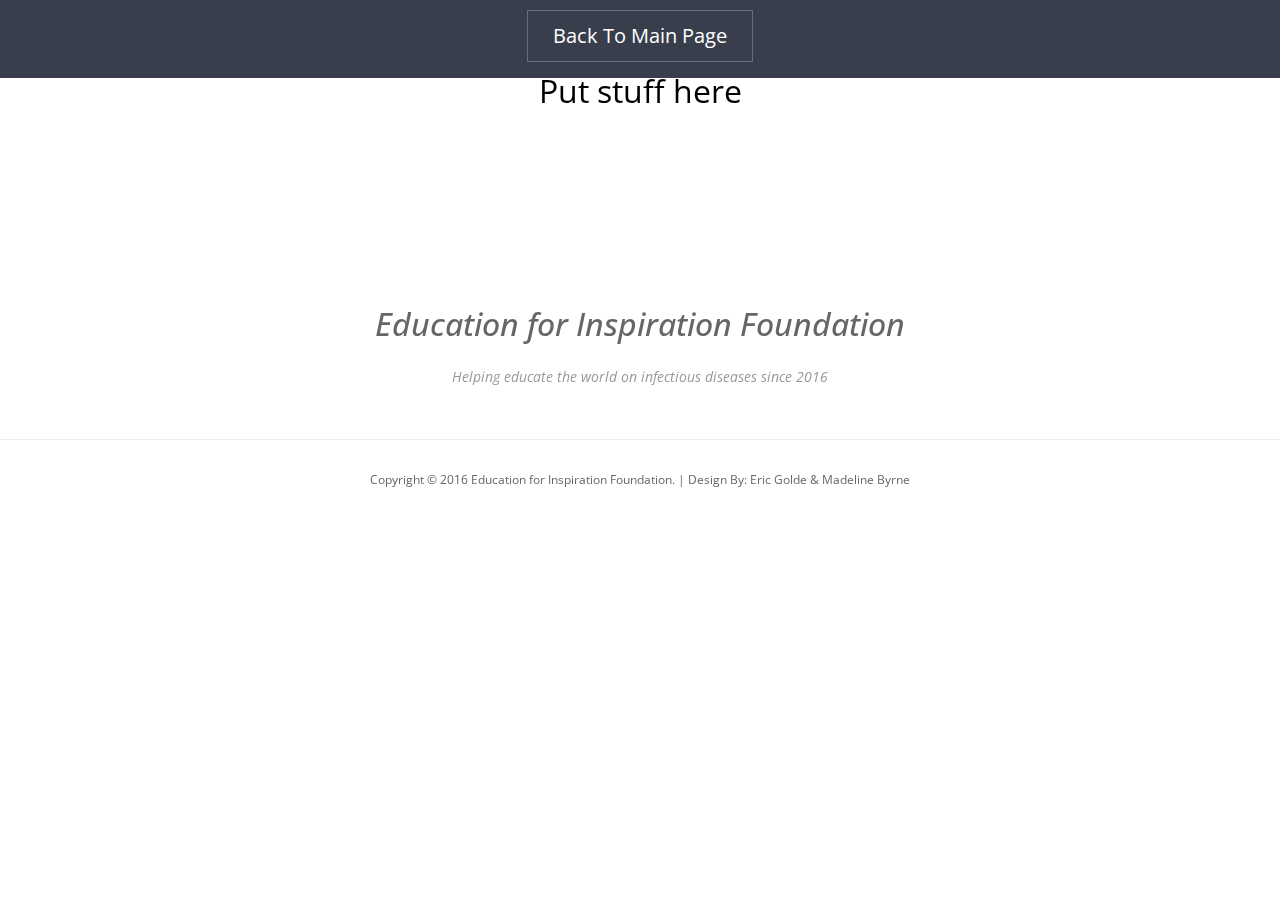
<file: BlankPageTemplate.html>
﻿<!DOCTYPE html>
<html>

<head>
    <title>Education for Inspiration Foundation TEMPLATE</title>
    <meta charset="utf-8">
    <meta name="viewport" content="width=device-width, initial-scale=1">
    <meta http-equiv="X-UA-Compatible" content="IE=edge">
    <link rel="icon" 
      type="image/png" 
      href="img/icon.png">
    <link href='https://fonts.googleapis.com/css?family=Open+Sans:300,400,600,700' rel='stylesheet' type='text/css'>
    <link rel="stylesheet" href="css/bootstrap.min.css">
    <link rel="stylesheet" href="css/style.css">
</head>

<body>
    <nav class="navbar navbar-inverse navbar-fixed-top">
        <div class="container">
            <div class="navbar-header">
                <button type="button" class="navbar-toggle">
                    <span class="icon-bar"></span>
                    <span class="icon-bar"></span>
                    <span class="icon-bar"></span>
                </button>
            </div>
            <div class="single-page-nav sticky-wrapper" id="tmNavbar">
                <ul class="nav navbar-nav">
                    <li><a href="index.html" class="external" >Back to main page</a></li>
                </ul>
            </div>
        </div>
    </nav>
    <div id="twitter">
        <section id="services-area" class="services-section">
            <div class="container">
                <div class="row">
                    <div class="col-sm-12 text-center inner our-service">
                        <div class="service">
                           
                           <p>Put stuff here</p>

                        </div>
                    </div>
                </div>
            </div>
        </section>
    <div id="placeholder">
        <section id="feature-area" class="about-section">
        <!-- this is just a place holder. just puts a white line to seperate the 2 paralax images -->
        </section>
    </div>
 
       
    
    <footer id="footer-area">
        <div class="container">
            <div class="row text-center">
                <div class="col-sm-12">
                    <div class="footer-content">
                        <h1>Education for Inspiration Foundation</h1>
                        <p>Helping educate the world on infectious diseases since 2016</p>
                    </div>
                </div>
            </div>
        </div>
        <hr>
        <div class="container">
            <div class="row">
                <div class="col-sm-12 text-center">
                    <p class="copy">Copyright © 2016 Education for Inspiration Foundation. | Design By: Eric Golde & Madeline Byrne</p>
                </div>
            </div>
        </div>
    </footer>
    <script src="js/jquery-1.11.2.min.js"></script>
    <script src="js/jquery.scrollUp.min.js"></script>
    <!-- https://github.com/markgoodyear/scrollup -->
    <script src="js/jquery.singlePageNav.min.js"></script>
    <!-- https://github.com/ChrisWojcik/single-page-nav -->
    <script src="js/parallax.js-1.3.1/parallax.js"></script>
    <!-- http://pixelcog.github.io/parallax.js/ -->
    <script>
    // HTML document is loaded. DOM is ready.
    $(function() {

        // Parallax
        $('.intro-section').parallax({
            imageSrc: 'img/bg-1.jpg',
            speed: 0.2
        });
        $('.services-section').parallax({
            imageSrc: 'img/bg-2.jpg',
            speed: 0.2
        });
        $('.contact-section').parallax({
            imageSrc: 'img/bg-3.jpg',
            speed: 0.2
        });

        // jQuery Scroll Up / Back To Top Image
        $.scrollUp({
            scrollName: 'scrollUp', // Element ID
            scrollDistance: 300, // Distance from top/bottom before showing element (px)
            scrollFrom: 'top', // 'top' or 'bottom'
            scrollSpeed: 1000, // Speed back to top (ms)
            easingType: 'linear', // Scroll to top easing (see http://easings.net/)
            animation: 'fade', // Fade, slide, none
            animationSpeed: 300, // Animation speed (ms)                
            scrollText: '', // Text for element, can contain HTML               
            scrollImg: true // Set true to use image                
        });

        // ScrollUp Placement
        $(window).on('scroll', function() {

            // If the height of the document less the height of the document is the same as the
            // distance the window has scrolled from the top...
            if ($(document).height() - $(window).height() === $(window).scrollTop()) {

                // Adjust the scrollUp image so that it's a few pixels above the footer
                $('#scrollUp').css('bottom', '80px');

            } else {
                // Otherwise, leave set it to its default value.
                $('#scrollUp').css('bottom', '30px');
            }
        });

        $('.single-page-nav').singlePageNav({
            offset: $('.single-page-nav').outerHeight(),
            speed: 1500,
            filter: ':not(.external)',
            updateHash: true
        });

        $('.navbar-toggle').click(function() {
            $('.single-page-nav').toggleClass('show');
        });

        $('.single-page-nav a').click(function() {
            $('.single-page-nav').removeClass('show');
        });

    });
    </script>
</body>

</html>
</file>
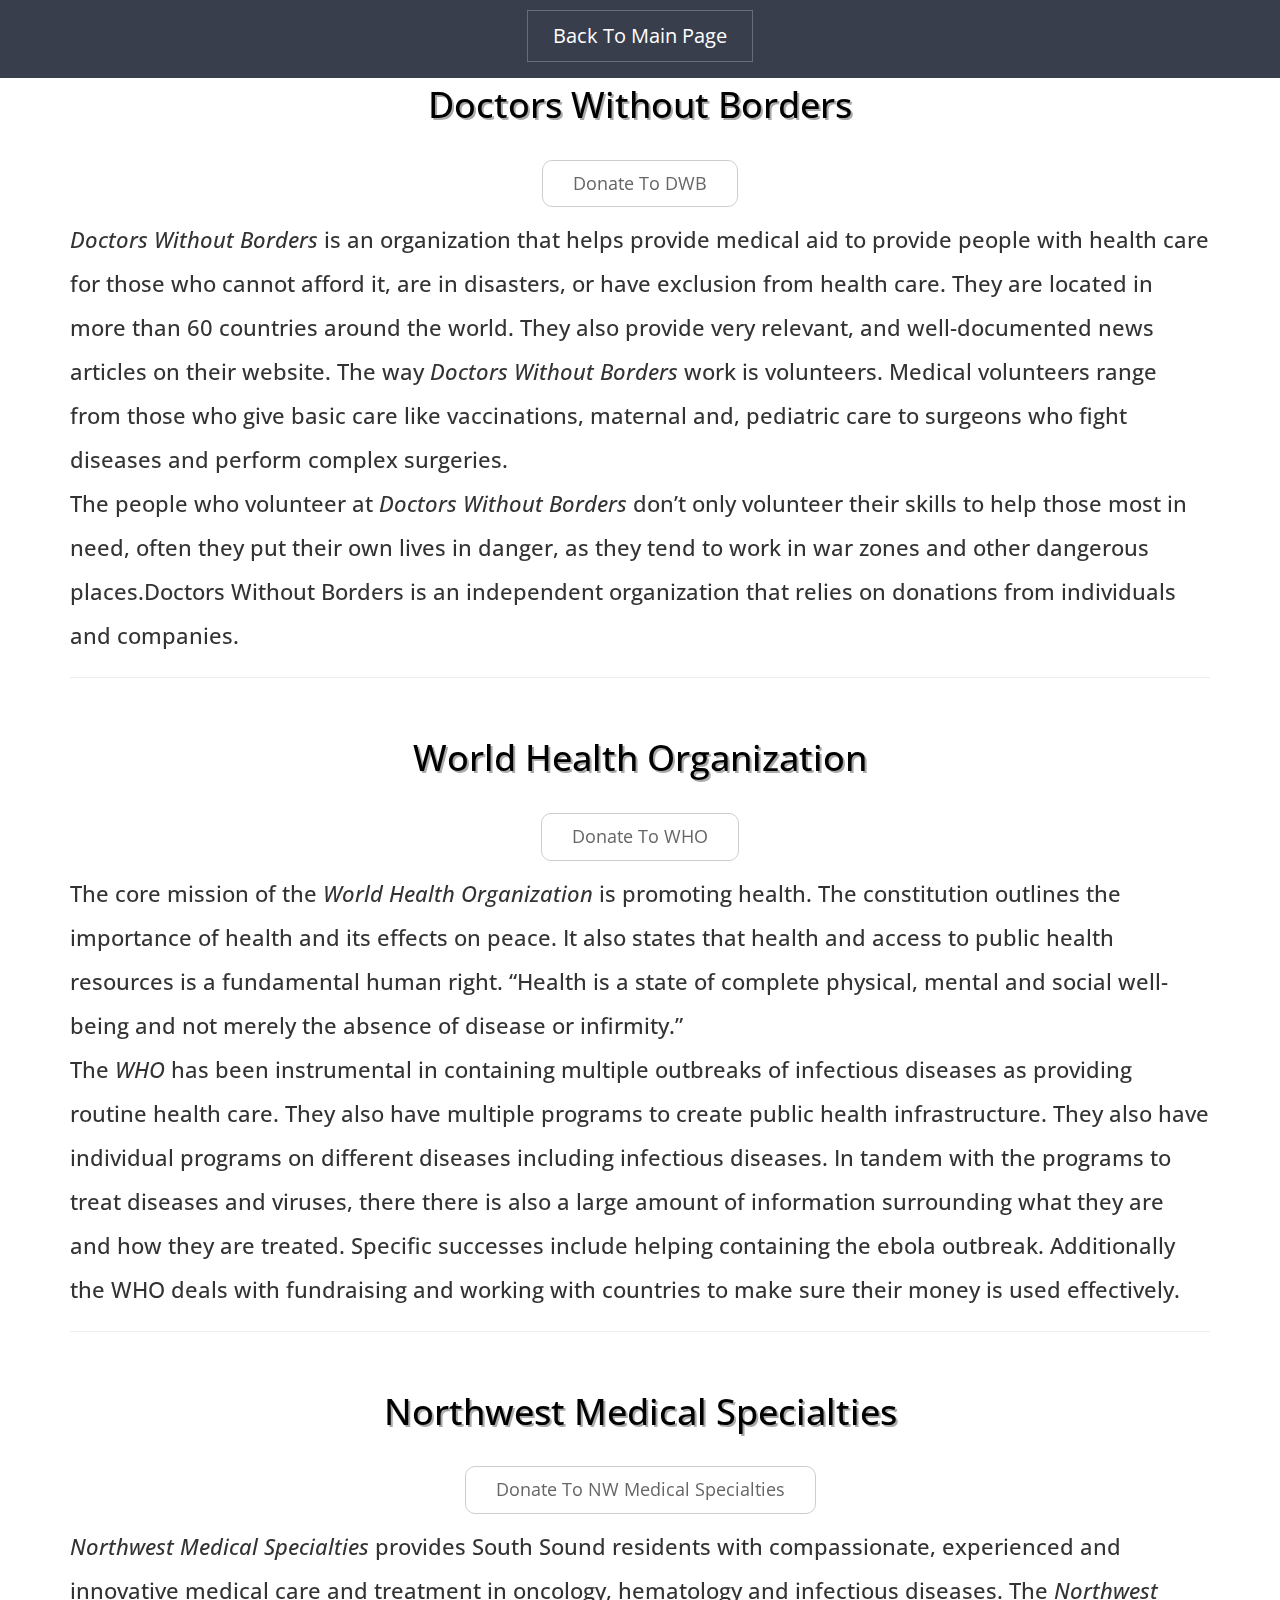
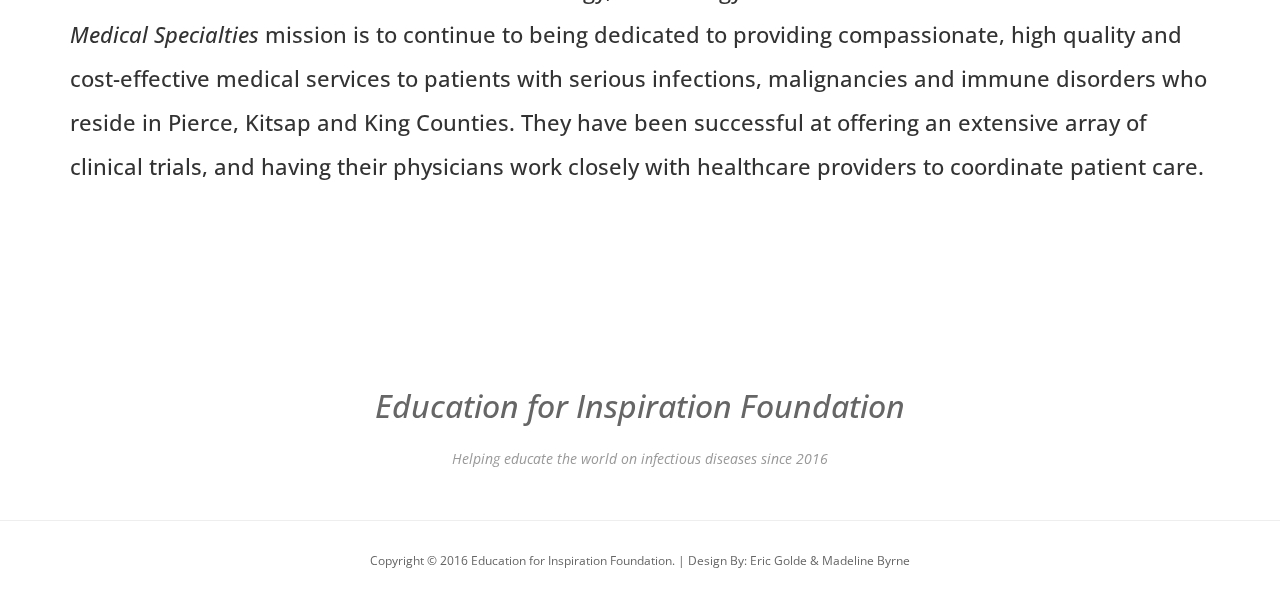
<file: Donate.html>
﻿<!DOCTYPE html>
<html>

<head>
    <title>Education for Inspiration Foundation Donations Page</title>
    <meta charset="utf-8">
    <meta name="viewport" content="width=device-width, initial-scale=1">
    <meta http-equiv="X-UA-Compatible" content="IE=edge">
    <link rel="icon" type="image/png" href="img/icon.png">
    <link href='https://fonts.googleapis.com/css?family=Open+Sans:300,400,600,700' rel='stylesheet' type='text/css'>
    <link rel="stylesheet" href="css/bootstrap.min.css">
    <link rel="stylesheet" href="css/style.css">
</head>

<body>
    <nav class="navbar navbar-inverse navbar-fixed-top">
        <div class="container">
            <div class="navbar-header">
                <button type="button" class="navbar-toggle">
                    <span class="icon-bar"></span>
                    <span class="icon-bar"></span>
                    <span class="icon-bar"></span>
                </button>
            </div>
            <div class="single-page-nav sticky-wrapper" id="tmNavbar">
                <ul class="nav navbar-nav">
                    <li><a href="index.html" class="external" >Back to main page</a></li>
                </ul>
            </div>
        </div>
    </nav>
    <div id="twitter">
        <section id="services-area" class="services-section">
            <div class="container">
                <div class="row">
                    <div class="col-sm-12 text-center inner our-service">
                        <div class="service">
                            <H1>Doctors without borders</H1> <a href="https://donate.doctorswithoutborders.org/onetime.cfm" class="content-link">Donate to DWB</a>
                            <br>
                            <h5><i>Doctors Without Borders</i> is an organization that helps provide medical aid to provide people with health care for those who cannot afford it, are in disasters, or have exclusion from health care. They are located in more than 60 countries around the world. They also provide very relevant, and well-documented news articles on their website. The way <i>Doctors Without Borders</i> work is volunteers. Medical volunteers range from those who give basic care like vaccinations, maternal and, pediatric care to surgeons who fight diseases and perform complex surgeries.
                                <br> The people who volunteer at <i>Doctors Without Borders</i> don’t only volunteer their skills to help those most in need, often they put their own lives in danger, as they tend to work in war zones and other dangerous places.Doctors Without Borders is an independent organization that relies on donations from individuals and companies.
                                </h5>
                            <hr>
                            <br>
                            <h1>World Health Organization</h1>
                            <a href="http://www.emro.who.int/about-who/donor-centre/donor-centre.html" class="content-link">Donate to WHO</a>
                            <br>
                            <h5>The core mission of the <i>World Health Organization</i> is promoting health. The constitution outlines the importance of health and its effects on peace. It also states that health and access to public health resources is a fundamental human right. “Health is a state of complete physical, mental and social well-being and not merely the absence of disease or infirmity.”
                                <br> The <i>WHO</i> has been instrumental in containing multiple outbreaks of infectious diseases as providing routine health care. They also have multiple programs to create public health infrastructure. They also have individual programs on different diseases including infectious diseases. In tandem with the programs to treat diseases and viruses, there there is also a large amount of information surrounding what they are and how they are treated. Specific successes include helping containing the ebola outbreak. Additionally the WHO deals with fundraising and working with countries to make sure their money is used effectively. </h5>
                            <hr>
                            <br>
                            <h1>Northwest Medical Specialties</h1> <a href="http://main.acsevents.org/site/TR/RelayForLife/RFLCY16GW?team_id=2004748&pg=team&fr_id=75547" class="content-link">Donate to NW Medical Specialties</a>
                            <br>
                            <i><h5>Northwest Medical Specialties</i> provides South Sound residents with compassionate, experienced and innovative medical care and treatment in oncology, hematology and infectious diseases. The <i>Northwest Medical Specialties</i> mission is to continue to being dedicated to providing compassionate, high quality and cost-effective medical services to patients with serious infections, malignancies and immune disorders who reside in Pierce, Kitsap and King Counties. They have been successful at offering an extensive array of clinical trials, and having their physicians work closely with healthcare providers to coordinate patient care.
                            </h5>
                        </div>
                    </div>
                </div>
            </div>
        </section>
        <div id="placeholder">
            <section id="feature-area" class="about-section">
                <!-- this is just a place holder. just puts a white line to seperate the 2 paralax images -->
            </section>
        </div>
        <footer id="footer-area">
            <div class="container">
                <div class="row text-center">
                    <div class="col-sm-12">
                        <div class="footer-content">
                            <h1>Education for Inspiration Foundation</h1>
                            <p>Helping educate the world on infectious diseases since 2016</p>
                        </div>
                    </div>
                </div>
            </div>
            <hr>
            <div class="container">
                <div class="row">
                    <div class="col-sm-12 text-center">
                        <p class="copy">Copyright © 2016 Education for Inspiration Foundation. | Design By: Eric Golde & Madeline Byrne</p>
                    </div>
                </div>
            </div>
        </footer>
        <script src="js/jquery-1.11.2.min.js"></script>
        <script src="js/jquery.scrollUp.min.js"></script>
        <!-- https://github.com/markgoodyear/scrollup -->
        <script src="js/jquery.singlePageNav.min.js"></script>
        <!-- https://github.com/ChrisWojcik/single-page-nav -->
        <script src="js/parallax.js-1.3.1/parallax.js"></script>
        <!-- http://pixelcog.github.io/parallax.js/ -->
        <script>
        // HTML document is loaded. DOM is ready.
        $(function() {

            // Parallax
            $('.intro-section').parallax({
                imageSrc: 'img/bg-1.jpg',
                speed: 0.2
            });
            $('.services-section').parallax({
                imageSrc: 'img/bg-2.jpg',
                speed: 0.2
            });
            $('.contact-section').parallax({
                imageSrc: 'img/bg-3.jpg',
                speed: 0.2
            });

            // jQuery Scroll Up / Back To Top Image
            $.scrollUp({
                scrollName: 'scrollUp', // Element ID
                scrollDistance: 300, // Distance from top/bottom before showing element (px)
                scrollFrom: 'top', // 'top' or 'bottom'
                scrollSpeed: 1000, // Speed back to top (ms)
                easingType: 'linear', // Scroll to top easing (see http://easings.net/)
                animation: 'fade', // Fade, slide, none
                animationSpeed: 300, // Animation speed (ms)                
                scrollText: '', // Text for element, can contain HTML               
                scrollImg: true // Set true to use image                
            });

            // ScrollUp Placement
            $(window).on('scroll', function() {

                // If the height of the document less the height of the document is the same as the
                // distance the window has scrolled from the top...
                if ($(document).height() - $(window).height() === $(window).scrollTop()) {

                    // Adjust the scrollUp image so that it's a few pixels above the footer
                    $('#scrollUp').css('bottom', '80px');

                } else {
                    // Otherwise, leave set it to its default value.
                    $('#scrollUp').css('bottom', '30px');
                }
            });

            $('.single-page-nav').singlePageNav({
                offset: $('.single-page-nav').outerHeight(),
                speed: 1500,
                filter: ':not(.external)',
                updateHash: true
            });

            $('.navbar-toggle').click(function() {
                $('.single-page-nav').toggleClass('show');
            });

            $('.single-page-nav a').click(function() {
                $('.single-page-nav').removeClass('show');
            });

        });
        </script>
</body>

</html>
</file>
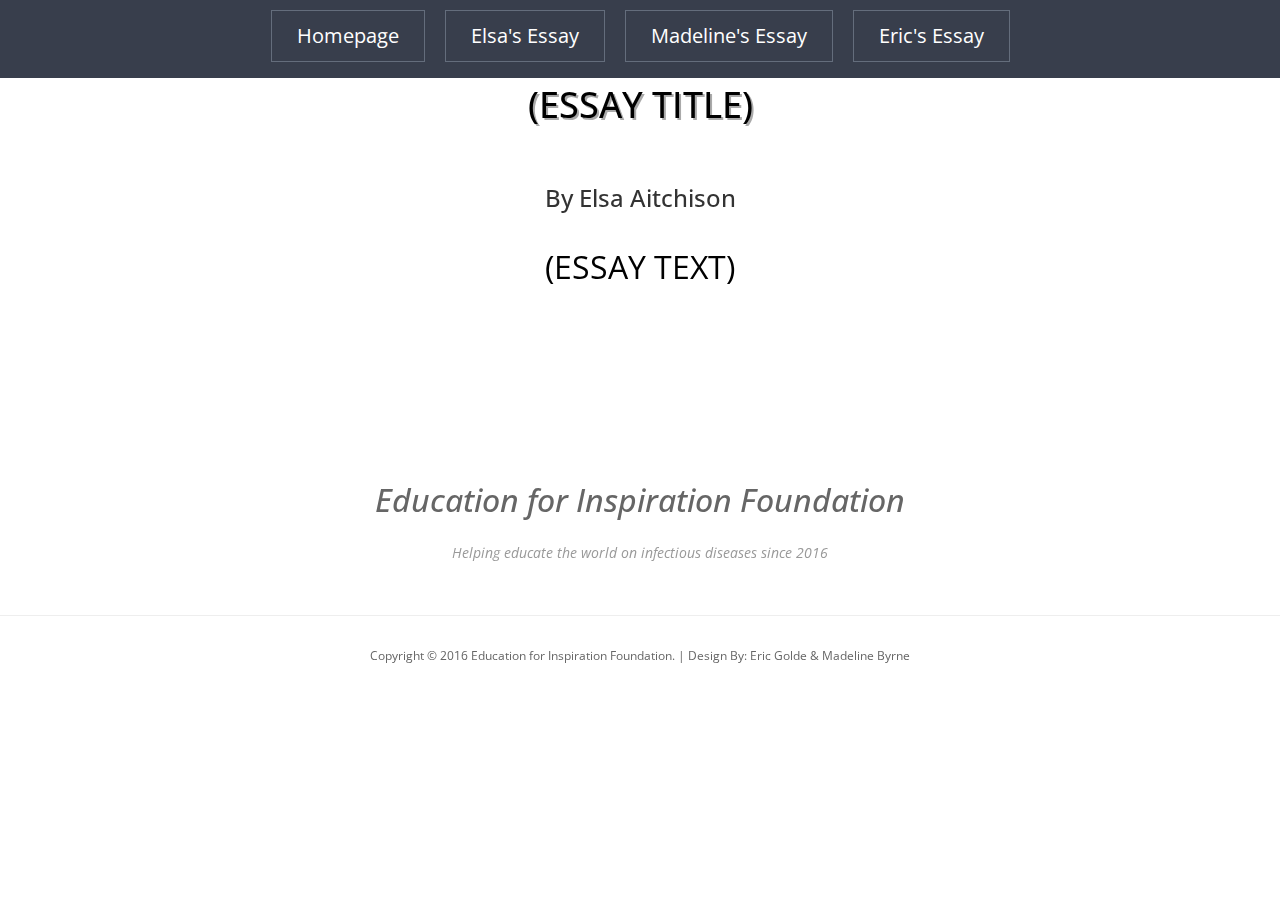
<file: essays-ea.html>
﻿<!DOCTYPE html>
<html>

<head>
    <title>Education for Inspiration Foundation Essays</title>
    <meta charset="utf-8">
    <meta name="viewport" content="width=device-width, initial-scale=1">
    <meta http-equiv="X-UA-Compatible" content="IE=edge">
    <link rel="icon" type="image/png" href="img/icon.png">
    <link href='https://fonts.googleapis.com/css?family=Open+Sans:300,400,600,700' rel='stylesheet' type='text/css'>
    <link rel="stylesheet" href="css/bootstrap.min.css">
    <link rel="stylesheet" href="css/style.css">
</head>

<body>
    <nav class="navbar navbar-inverse navbar-fixed-top">
        <div class="container">
            <div class="navbar-header">
                <button type="button" class="navbar-toggle">
                    <span class="icon-bar"></span>
                    <span class="icon-bar"></span>
                    <span class="icon-bar"></span>
                </button>
            </div>
            <div class="single-page-nav sticky-wrapper" id="tmNavbar">
                <ul class="nav navbar-nav">
                   <li><a href="index.html" class="external">Homepage</a></li>
                    <li><a href="essays-ea.html" class="external">Elsa's Essay</a></li>
                    <li><a href="essays-mb.html" class="external">Madeline's Essay</a></li>
                    <li><a href="essays-eg.html" class="external">Eric's Essay</a></li>

                </ul>
            </div>
        </div>
    </nav>
    <div id="essay1">
        <section id="services-area" class="services-section">
            <div class="container">
                <div class="row">
                    <div class="col-sm-12 text-center inner our-service">
                        <div class="service">
                            <h1>(ESSAY TITLE)</h1>
                            <br>
                            <h3>By Elsa Aitchison</h3>
                            <br>
                            <p>(ESSAY TEXT)</p>
                        </div>
                    </div>
                </div>
            </div>
        </section>
        <div id="placeholder">
            <section id="feature-area" class="about-section">
                <!-- this is just a place holder. just puts a white line to seperate the 2 paralax images -->
            </section>
        </div>
        <footer id="footer-area">
            <div class="container">
                <div class="row text-center">
                    <div class="col-sm-12">
                        <div class="footer-content">
                            <h1>Education for Inspiration Foundation</h1>
                            <p>Helping educate the world on infectious diseases since 2016</p>
                        </div>
                    </div>
                </div>
            </div>
            <hr>
            <div class="container">
                <div class="row">
                    <div class="col-sm-12 text-center">
                        <p class="copy">Copyright © 2016 Education for Inspiration Foundation. | Design By: Eric Golde & Madeline Byrne</p>
                    </div>
                </div>
            </div>
        </footer>
        <script src="js/jquery-1.11.2.min.js"></script>
        <script src="js/jquery.scrollUp.min.js"></script>
        <!-- https://github.com/markgoodyear/scrollup -->
        <script src="js/jquery.singlePageNav.min.js"></script>
        <!-- https://github.com/ChrisWojcik/single-page-nav -->
        <script src="js/parallax.js-1.3.1/parallax.js"></script>
        <!-- http://pixelcog.github.io/parallax.js/ -->
        <script>
        // HTML document is loaded. DOM is ready.
        $(function() {

            // Parallax
            $('.intro-section').parallax({
                imageSrc: 'img/bg-1.jpg',
                speed: 0.2
            });
            $('.services-section').parallax({
                imageSrc: 'img/bg-2.jpg',
                speed: 0.2
            });
            $('.contact-section').parallax({
                imageSrc: 'img/bg-3.jpg',
                speed: 0.2
            });

            // jQuery Scroll Up / Back To Top Image
            $.scrollUp({
                scrollName: 'scrollUp', // Element ID
                scrollDistance: 300, // Distance from top/bottom before showing element (px)
                scrollFrom: 'top', // 'top' or 'bottom'
                scrollSpeed: 1000, // Speed back to top (ms)
                easingType: 'linear', // Scroll to top easing (see http://easings.net/)
                animation: 'fade', // Fade, slide, none
                animationSpeed: 300, // Animation speed (ms)                
                scrollText: '', // Text for element, can contain HTML               
                scrollImg: true // Set true to use image                
            });

            // ScrollUp Placement
            $(window).on('scroll', function() {

                // If the height of the document less the height of the document is the same as the
                // distance the window has scrolled from the top...
                if ($(document).height() - $(window).height() === $(window).scrollTop()) {

                    // Adjust the scrollUp image so that it's a few pixels above the footer
                    $('#scrollUp').css('bottom', '80px');

                } else {
                    // Otherwise, leave set it to its default value.
                    $('#scrollUp').css('bottom', '30px');
                }
            });

            $('.single-page-nav').singlePageNav({
                offset: $('.single-page-nav').outerHeight(),
                speed: 1500,
                filter: ':not(.external)',
                updateHash: true
            });

            $('.navbar-toggle').click(function() {
                $('.single-page-nav').toggleClass('show');
            });

            $('.single-page-nav a').click(function() {
                $('.single-page-nav').removeClass('show');
            });

        });
        </script>
</body>

</html>
</file>
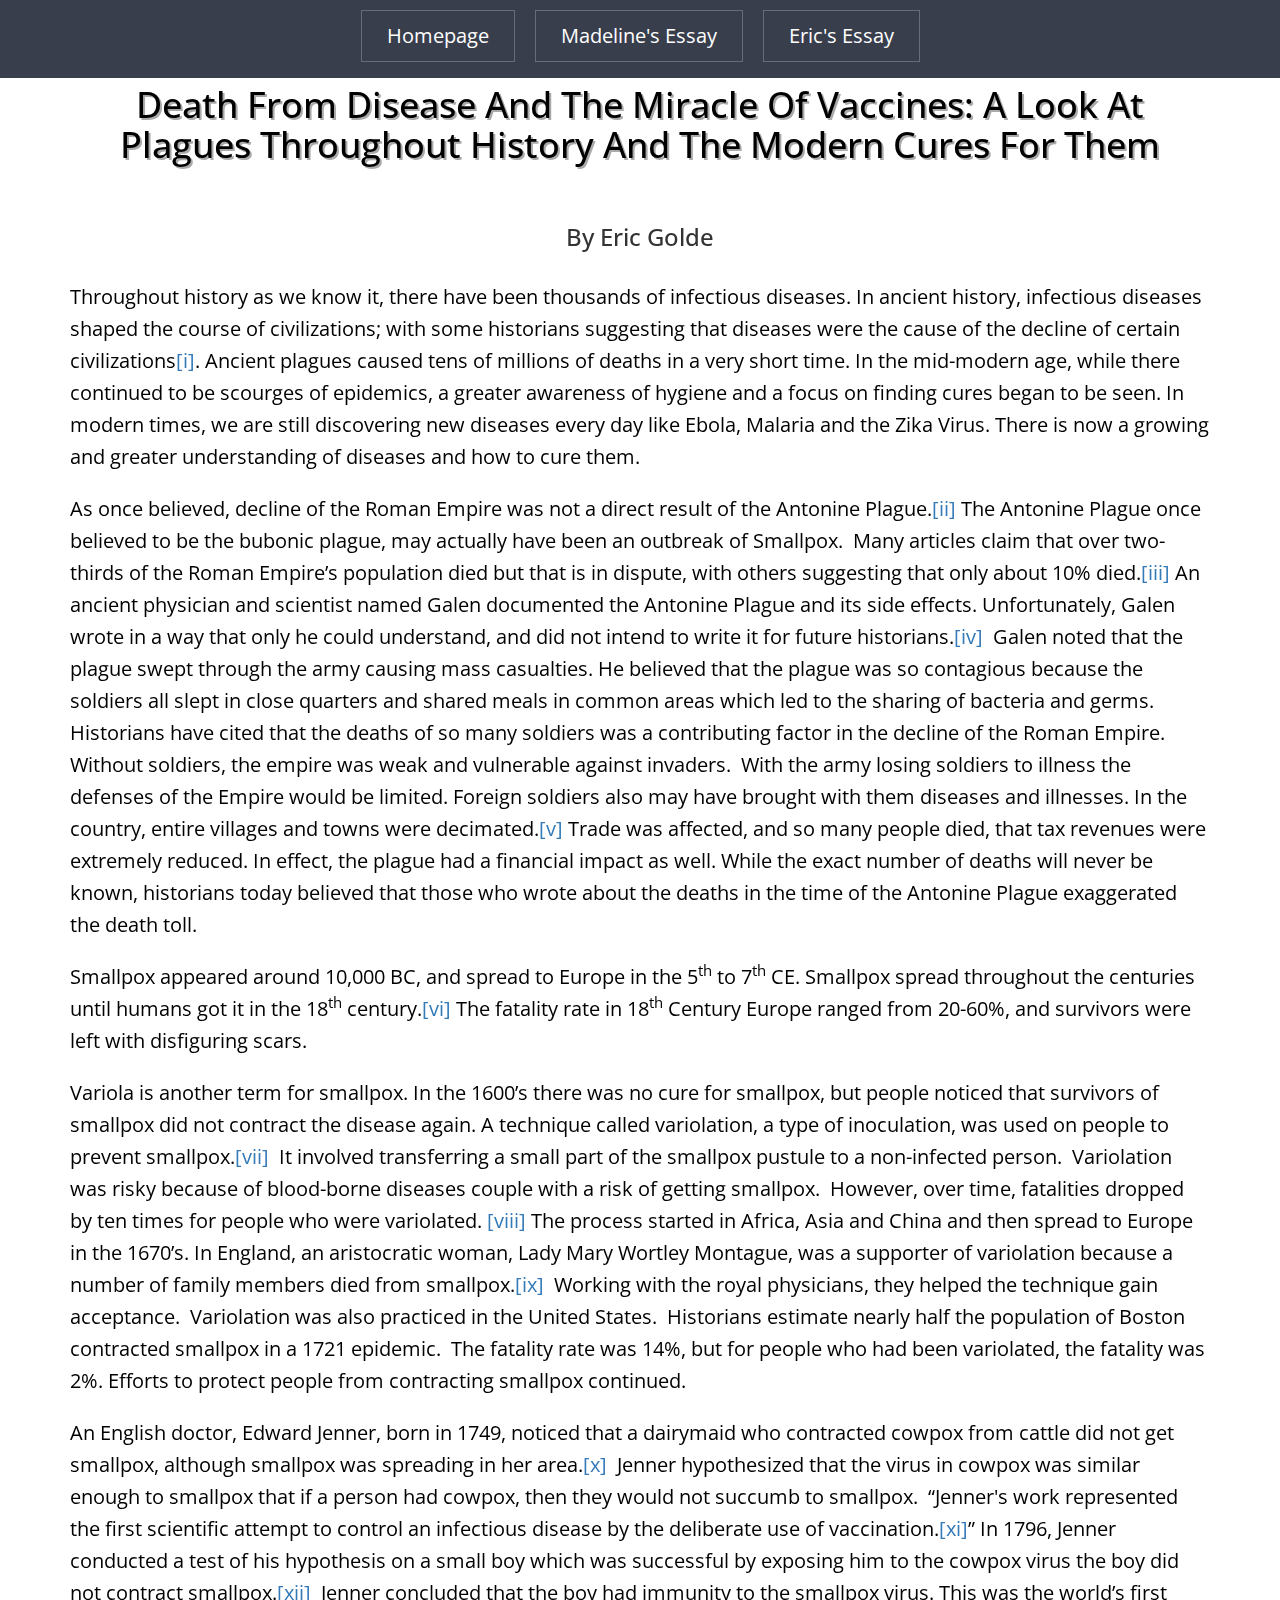
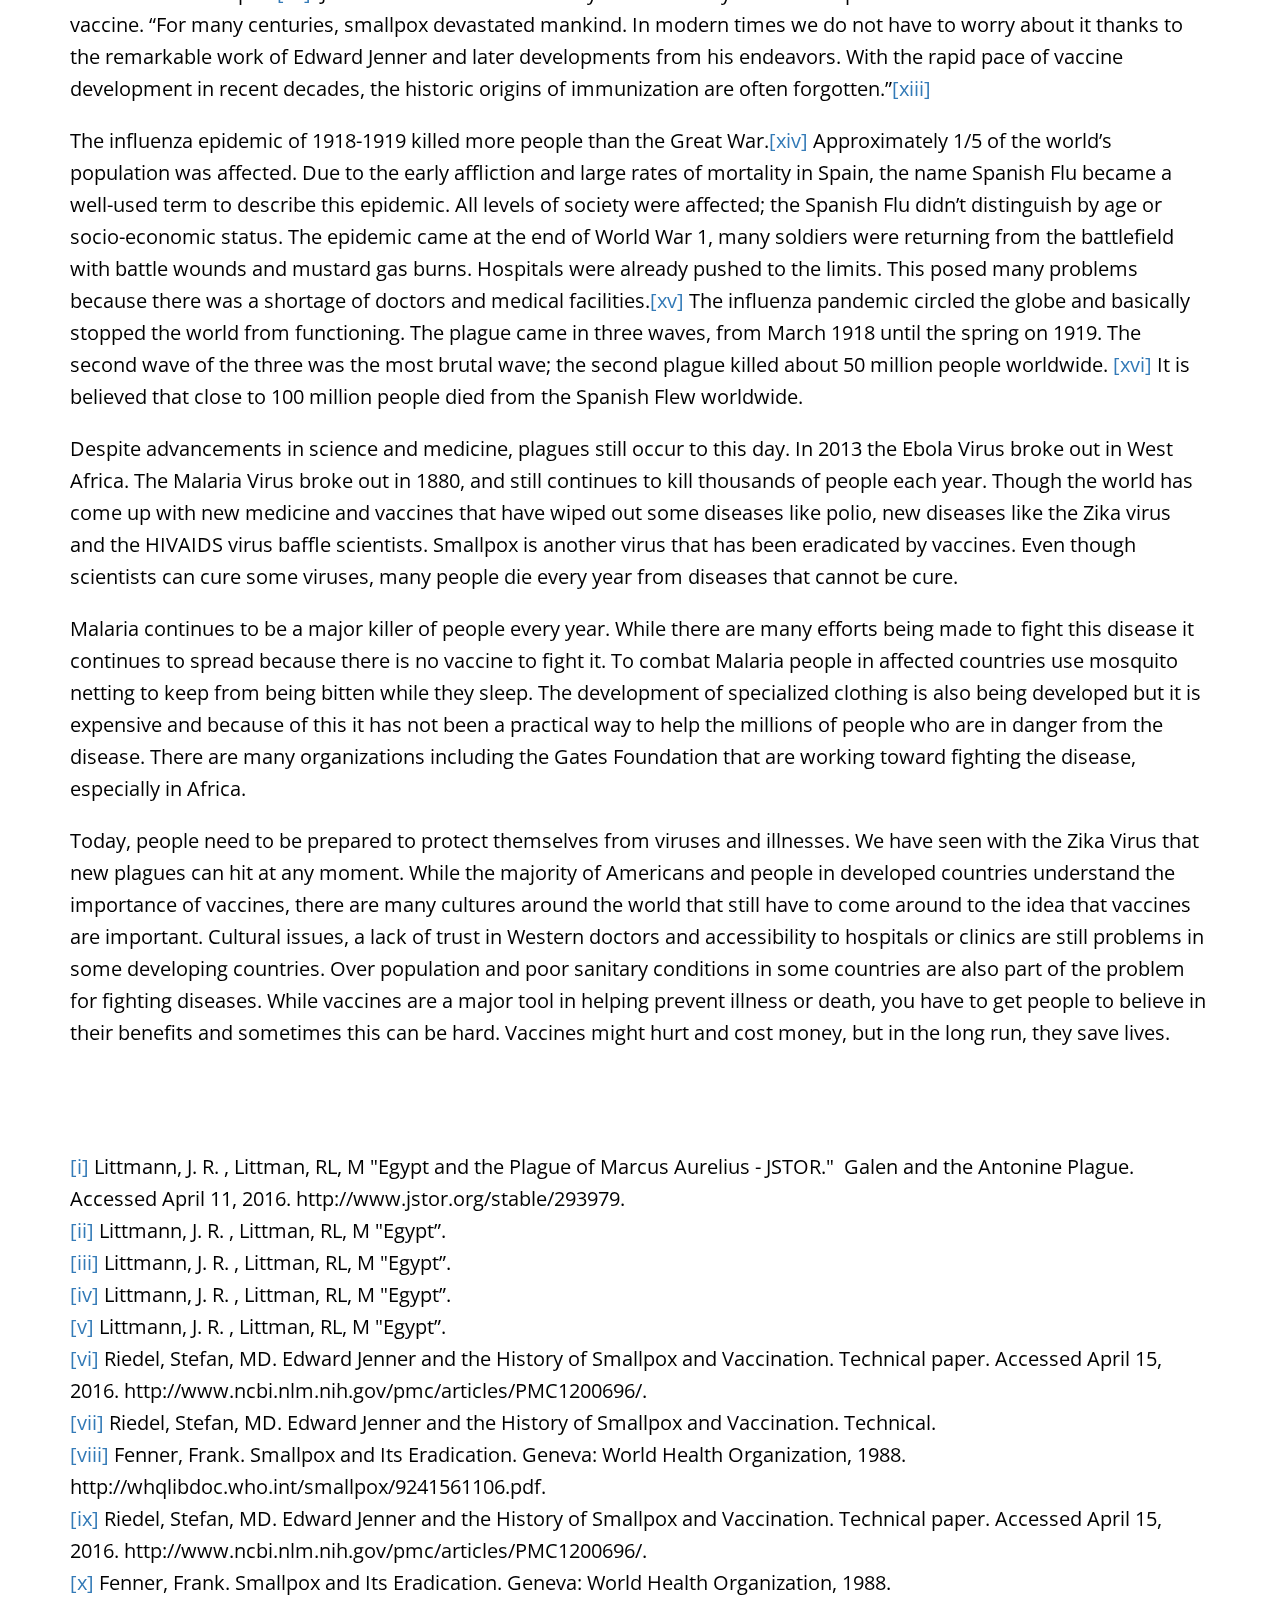
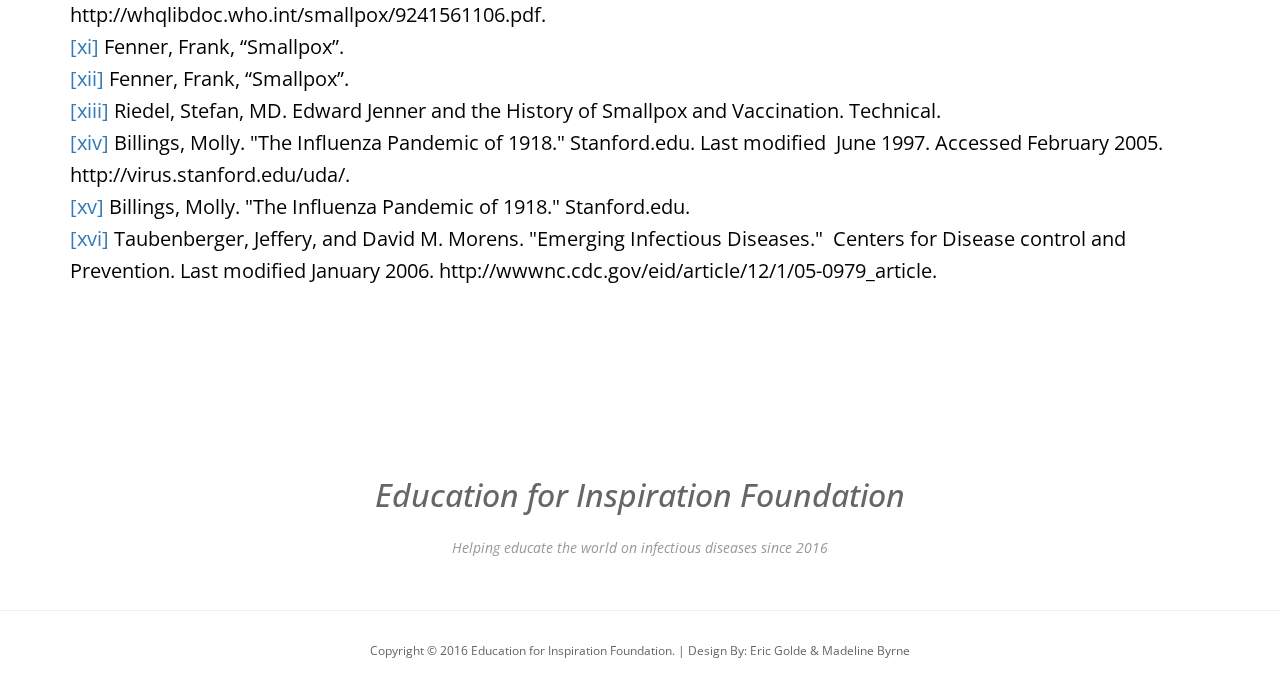
<file: essays-eg.html>
﻿<!DOCTYPE html>
<html>

<head>
    <title>Education for Inspiration Foundation Essays</title>
    <meta charset="utf-8">
    <meta name="viewport" content="width=device-width, initial-scale=1">
    <meta http-equiv="X-UA-Compatible" content="IE=edge">
    <link rel="icon" type="image/png" href="img/icon.png">
    <link href='https://fonts.googleapis.com/css?family=Open+Sans:300,400,600,700' rel='stylesheet' type='text/css'>
    <link rel="stylesheet" href="css/bootstrap.min.css">
    <link rel="stylesheet" href="css/style.css">
</head>

<body>
    <nav class="navbar navbar-inverse navbar-fixed-top">
        <div class="container">
            <div class="navbar-header">
                <button type="button" class="navbar-toggle">
                    <span class="icon-bar"></span>
                    <span class="icon-bar"></span>
                    <span class="icon-bar"></span>
                </button>
            </div>
            <div class="single-page-nav sticky-wrapper" id="tmNavbar">
                <ul class="nav navbar-nav">
                    <li><a href="index.html" class="external">Homepage</a></li>
                   
                    <li><a href="essays-mb.html" class="external">Madeline's Essay</a></li>
                    <li><a href="essays-eg.html" class="external">Eric's Essay</a></li>
                </ul>
            </div>
        </div>
    </nav>
    <div id="essay1">
        <section id="services-area" class="services-section">
            <div class="container">
                <div class="row">
                    <div class="col-sm-12 text-center inner our-service">
                        <div class="service">
                            <h1>Death from Disease and the Miracle of Vaccines: A look at Plagues Throughout History and the Modern Cures for Them</h1>
                            <br>
                            <h3>By Eric Golde</h3>
                            <br>

<p style="text-align: left; font-size: 20px">Throughout history as we know it, there have been thousands of infectious diseases. In ancient history, infectious diseases shaped the course of civilizations; with some historians suggesting that diseases were the cause of the decline of certain civilizations<a href="#_edn1" name="_ednref1">[i]</a>. Ancient plagues caused tens of millions of deaths in a very short time. In the mid-modern age, while there continued to be scourges of epidemics, a greater awareness of hygiene and a focus on finding cures began to be seen. In modern times, we are still discovering new diseases every day like Ebola, Malaria and the Zika Virus. There is now a growing and greater understanding of diseases and how to cure them.</p>
<br>
<p  style="text-align: left; font-size: 20px">As once believed, decline of the Roman Empire was not a direct result of the Antonine Plague.<a href="#_edn2" name="_ednref2">[ii]</a> The Antonine Plague once believed to be the bubonic plague, may actually have been an outbreak of Smallpox.&nbsp; Many articles claim that over two-thirds of the Roman Empire&rsquo;s population died but that is in dispute, with others suggesting that only about 10% died.<a href="#_edn3" name="_ednref3">[iii]</a> An ancient physician and scientist named Galen documented the Antonine Plague and its side effects. Unfortunately, Galen wrote in a way that only he could understand, and did not intend to write it for future historians.<a href="#_edn4" name="_ednref4">[iv]</a>&nbsp; Galen noted that the plague swept through the army causing mass casualties. He believed that the plague was so contagious because the soldiers all slept in close quarters and shared meals in common areas which led to the sharing of bacteria and germs. Historians have cited that the deaths of so many soldiers was a contributing factor in the decline of the Roman Empire. Without soldiers, the empire was weak and vulnerable against invaders.&nbsp; With the army losing soldiers to illness the defenses of the Empire would be limited. Foreign soldiers also may have brought with them diseases and illnesses. In the country, entire villages and towns were decimated.<a href="#_edn5" name="_ednref5">[v]</a> Trade was affected, and so many people died, that tax revenues were extremely reduced. In effect, the plague had a financial impact as well. While the exact number of deaths will never be known, historians today believed that those who wrote about the deaths in the time of the Antonine Plague exaggerated the death toll.</p>
<br>
<p  style="text-align: left; font-size: 20px">Smallpox appeared around 10,000 BC, and spread to Europe in the 5<sup>th</sup>&nbsp;to 7<sup>th</sup>&nbsp;CE. Smallpox spread throughout the centuries until humans got it in the 18<sup>th</sup> century.<a href="#_edn6" name="_ednref6">[vi]</a> The fatality rate in 18<sup>th</sup>&nbsp;Century Europe ranged from 20-60%, and survivors were left with disfiguring&nbsp;scars.</p>
<br>
<p  style="text-align: left; font-size: 20px">Variola is another term for smallpox. In the 1600&rsquo;s there was no cure for smallpox, but people noticed that survivors of smallpox did not contract the disease again. A technique called variolation, a type of inoculation, was used on people to prevent smallpox.<a href="#_edn7" name="_ednref7">[vii]</a>&nbsp; It involved transferring a small part of the smallpox pustule to a non-infected person.&nbsp; Variolation was risky because of blood-borne diseases couple with a risk of getting smallpox.&nbsp; However, over time, fatalities dropped by ten times for people who were variolated.&nbsp;<a href="#_edn8" name="_ednref8">[viii]</a> The process started in Africa, Asia and China and then spread to Europe in the 1670&rsquo;s. In England, an aristocratic woman, Lady Mary Wortley Montague, was a supporter of variolation because a number of family members died from smallpox.<a href="#_edn9" name="_ednref9">[ix]</a>&nbsp; Working with the royal physicians, they helped the technique gain acceptance.&nbsp; Variolation was also practiced in the United States.&nbsp; Historians estimate nearly half the population of Boston contracted smallpox in a 1721 epidemic.&nbsp; The fatality rate was 14%, but for people who had been variolated, the fatality was 2%. Efforts to protect people from contracting smallpox continued.</p>
<br>
<p  style="text-align: left; font-size: 20px">An English doctor, Edward Jenner, born in 1749, noticed that a dairymaid who contracted cowpox from cattle did not get smallpox, although smallpox&nbsp;was spreading in her area.<a href="#_edn10" name="_ednref10">[x]</a>&nbsp; Jenner hypothesized that the virus in cowpox was similar enough to smallpox that if a person had cowpox, then they would not succumb to smallpox.&nbsp; &ldquo;Jenner's work represented the first scientific attempt to control an infectious disease by the deliberate use of vaccination.<a href="#_edn11" name="_ednref11">[xi]</a>&rdquo; In 1796, Jenner conducted a test of his hypothesis on a small boy which was successful by exposing him to the cowpox virus the boy did not contract smallpox.<a href="#_edn12" name="_ednref12">[xii]</a>&nbsp; Jenner concluded that the boy had immunity to the smallpox virus. This was the world&rsquo;s first vaccine. &ldquo;For many centuries, smallpox devastated mankind. In modern times we do not have to worry about it thanks to the remarkable work of Edward Jenner and later developments from his endeavors. With the rapid pace of vaccine development in recent decades, the historic origins of immunization are often forgotten.&rdquo;<a href="#_edn13" name="_ednref13">[xiii]</a></p>
<br>
<p  style="text-align: left; font-size: 20px">The influenza epidemic of 1918-1919 killed more people than the Great War.<a href="#_edn14" name="_ednref14">[xiv]</a> Approximately 1/5 of the world&rsquo;s population was affected. Due to the early affliction and large rates of mortality in Spain, the name Spanish Flu became a well-used term to describe this epidemic. All levels of society were affected; the Spanish Flu didn&rsquo;t distinguish by age or socio-economic status. The epidemic came at the end of World War 1, many soldiers were returning from the battlefield with battle wounds and mustard gas burns. Hospitals were already pushed to the limits. This posed many problems because there was a shortage of doctors and medical facilities.<a href="#_edn15" name="_ednref15">[xv]</a> The influenza pandemic circled the globe and basically stopped the world from functioning. The plague came in three waves, from March 1918 until the spring on 1919. The second wave of the three was the most brutal wave; the second plague killed about 50 million people worldwide. <a href="#_edn16" name="_ednref16">[xvi]</a> It is believed that close to 100 million people died from the Spanish Flew worldwide.</p>
<br>
<p  style="text-align: left; font-size: 20px">Despite advancements in science and medicine, plagues still occur to this day. In 2013 the Ebola Virus broke out in West Africa. The Malaria Virus broke out in 1880, and still continues to kill thousands of people each year. Though the world has come up with new medicine and vaccines that have wiped out some diseases like polio, new diseases like the Zika virus and the HIVAIDS virus baffle scientists. Smallpox is another virus that has been eradicated by vaccines. Even though scientists can cure some viruses, many people die every year from diseases that cannot be cure.</p>
<br>
<p  style="text-align: left; font-size: 20px">Malaria continues to be a major killer of people every year. While there are many efforts being made to fight this disease it continues to spread because there is no vaccine to fight it. To combat Malaria people in affected countries use mosquito netting to keep from being bitten while they sleep. The development of specialized clothing is also being developed but it is expensive and because of this it has not been a practical way to help the millions of people who are in danger from the disease. There are many organizations including the Gates Foundation that are working toward fighting the disease, especially in Africa.</p>
<br>
<p  style="text-align: left; font-size: 20px">Today, people need to be prepared to protect themselves from viruses and illnesses. We have seen with the Zika Virus that new plagues can hit at any moment. While the majority of Americans and people in developed countries understand the importance of vaccines, there are many cultures around the world that still have to come around to the idea that vaccines are important. Cultural issues, a lack of trust in Western doctors and accessibility to hospitals or clinics are still problems in some developing countries. Over population and poor sanitary conditions in some countries are also part of the problem for fighting diseases. While vaccines are a major tool in helping prevent illness or death, you have to get people to believe in their benefits and sometimes this can be hard. Vaccines might hurt and cost money, but in the long run, they save lives.</p>
<p>&nbsp;</p>
<p>&nbsp;</p>
<p style="text-align: left; font-size: 20px"><a href="#_ednref1" name="_edn1">[i]</a> Littmann, J. R. , Littman, RL, M "Egypt and the Plague of Marcus Aurelius - JSTOR."&nbsp; Galen and the Antonine Plague. Accessed April 11, 2016. http://www.jstor.org/stable/293979.</p>
<p style="text-align: left; font-size: 20px"><a href="#_ednref2" name="_edn2">[ii]</a> Littmann, J. R. , Littman, RL, M "Egypt&rdquo;.</p>
<p style="text-align: left; font-size: 20px"><a href="#_ednref3" name="_edn3">[iii]</a> Littmann, J. R. , Littman, RL, M "Egypt&rdquo;.</p>
<p style="text-align: left; font-size: 20px"><a href="#_ednref4" name="_edn4">[iv]</a> Littmann, J. R. , Littman, RL, M "Egypt&rdquo;.</p>
<p style="text-align: left; font-size: 20px"><a href="#_ednref5" name="_edn5">[v]</a> Littmann, J. R. , Littman, RL, M "Egypt&rdquo;.</p>
<p  style="text-align: left; font-size: 20px"><a href="#_ednref6" name="_edn6">[vi]</a> Riedel, Stefan, MD. Edward Jenner and the History of Smallpox and Vaccination. Technical paper. Accessed April 15, 2016. http://www.ncbi.nlm.nih.gov/pmc/articles/PMC1200696/.</p>
<p  style="text-align: left; font-size: 20px"><a href="#_ednref7" name="_edn7">[vii]</a> Riedel, Stefan, MD. Edward Jenner and the History of Smallpox and Vaccination. Technical.</p>
<p  style="text-align: left; font-size: 20px"><a href="#_ednref8" name="_edn8">[viii]</a> Fenner, Frank. Smallpox and Its Eradication. Geneva: World Health Organization, 1988. http://whqlibdoc.who.int/smallpox/9241561106.pdf.</p>
<p  style="text-align: left; font-size: 20px"><a href="#_ednref9" name="_edn9">[ix]</a> Riedel, Stefan, MD. Edward Jenner and the History of Smallpox and Vaccination. Technical paper. Accessed April 15, 2016. http://www.ncbi.nlm.nih.gov/pmc/articles/PMC1200696/.</p>
<p  style="text-align: left; font-size: 20px"><a href="#_ednref10" name="_edn10">[x]</a> Fenner, Frank. Smallpox and Its Eradication. Geneva: World Health Organization, 1988. http://whqlibdoc.who.int/smallpox/9241561106.pdf.</p>
<p  style="text-align: left; font-size: 20px"><a href="#_ednref11" name="_edn11">[xi]</a> Fenner, Frank, &ldquo;Smallpox&rdquo;.</p>
<p  style="text-align: left; font-size: 20px"><a href="#_ednref12" name="_edn12">[xii]</a> Fenner, Frank, &ldquo;Smallpox&rdquo;.</p>
<p  style="text-align: left; font-size: 20px"><a href="#_ednref13" name="_edn13">[xiii]</a> Riedel, Stefan, MD. Edward Jenner and the History of Smallpox and Vaccination. Technical.</p>
<p  style="text-align: left; font-size: 20px"><a href="#_ednref14" name="_edn14">[xiv]</a> Billings, Molly. "The Influenza Pandemic of 1918." Stanford.edu. Last modified&nbsp; June 1997. Accessed February 2005. http://virus.stanford.edu/uda/.</p>
<p  style="text-align: left; font-size: 20px"><a href="#_ednref15" name="_edn15">[xv]</a> Billings, Molly. "The Influenza Pandemic of 1918." Stanford.edu.</p>
<p  style="text-align: left; font-size: 20px"><a href="#_ednref16" name="_edn16">[xvi]</a> Taubenberger, Jeffery, and David M. Morens. "Emerging Infectious Diseases."&nbsp; Centers for Disease control and Prevention. Last modified January 2006. http://wwwnc.cdc.gov/eid/article/12/1/05-0979_article.</p>
                        </div>
                    </div>
                </div>
            </div>
        </section>
        <div id="placeholder">
            <section id="feature-area" class="about-section">
                <!-- this is just a place holder. just puts a white line to seperate the 2 paralax images -->
            </section>
        </div>
        <footer id="footer-area">
            <div class="container">
                <div class="row text-center">
                    <div class="col-sm-12">
                        <div class="footer-content">
                            <h1>Education for Inspiration Foundation</h1>
                            <p>
Helping educate the world on infectious diseases since 2016</p>
                        </div>
                    </div>
                </div>
            </div>
            <hr>
            <div class="container">
                <div class="row">
                    <div class="col-sm-12 text-center">
                        <p class="copy">Copyright © 2016 Education for Inspiration Foundation. | Design By: Eric Golde & Madeline Byrne</p>
                    </div>
                </div>
            </div>
        </footer>
        <script src="js/jquery-1.11.2.min.js"></script>
        <script src="js/jquery.scrollUp.min.js"></script>
        <!-- https://github.com/markgoodyear/scrollup -->
        <script src="js/jquery.singlePageNav.min.js"></script>
        <!-- https://github.com/ChrisWojcik/single-page-nav -->
        <script src="js/parallax.js-1.3.1/parallax.js"></script>
        <!-- http://pixelcog.github.io/parallax.js/ -->
        <script>
        // HTML document is loaded. DOM is ready.
        $(function() {

            // Parallax
            $('.intro-section').parallax({
                imageSrc: 'img/bg-1.jpg',
                speed: 0.2
            });
            $('.services-section').parallax({
                imageSrc: 'img/bg-2.jpg',
                speed: 0.2
            });
            $('.contact-section').parallax({
                imageSrc: 'img/bg-3.jpg',
                speed: 0.2
            });

            // jQuery Scroll Up / Back To Top Image
            $.scrollUp({
                scrollName: 'scrollUp', // Element ID
                scrollDistance: 300, // Distance from top/bottom before showing element (px)
                scrollFrom: 'top', // 'top' or 'bottom'
                scrollSpeed: 1000, // Speed back to top (ms)
                easingType: 'linear', // Scroll to top easing (see http://easings.net/)
                animation: 'fade', // Fade, slide, none
                animationSpeed: 300, // Animation speed (ms)                
                scrollText: '', // Text for element, can contain HTML               
                scrollImg: true // Set true to use image                
            });

            // ScrollUp Placement
            $(window).on('scroll', function() {

                // If the height of the document less the height of the document is the same as the
                // distance the window has scrolled from the top...
                if ($(document).height() - $(window).height() === $(window).scrollTop()) {

                    // Adjust the scrollUp image so that it's a few pixels above the footer
                    $('#scrollUp').css('bottom', '80px');

                } else {
                    // Otherwise, leave set it to its default value.
                    $('#scrollUp').css('bottom', '30px');
                }
            });

            $('.single-page-nav').singlePageNav({
                offset: $('.single-page-nav').outerHeight(),
                speed: 1500,
                filter: ':not(.external)',
                updateHash: true
            });

            $('.navbar-toggle').click(function() {
                $('.single-page-nav').toggleClass('show');
            });

            $('.single-page-nav a').click(function() {
                $('.single-page-nav').removeClass('show');
            });

        });
        </script>
</body>

</html>
</file>
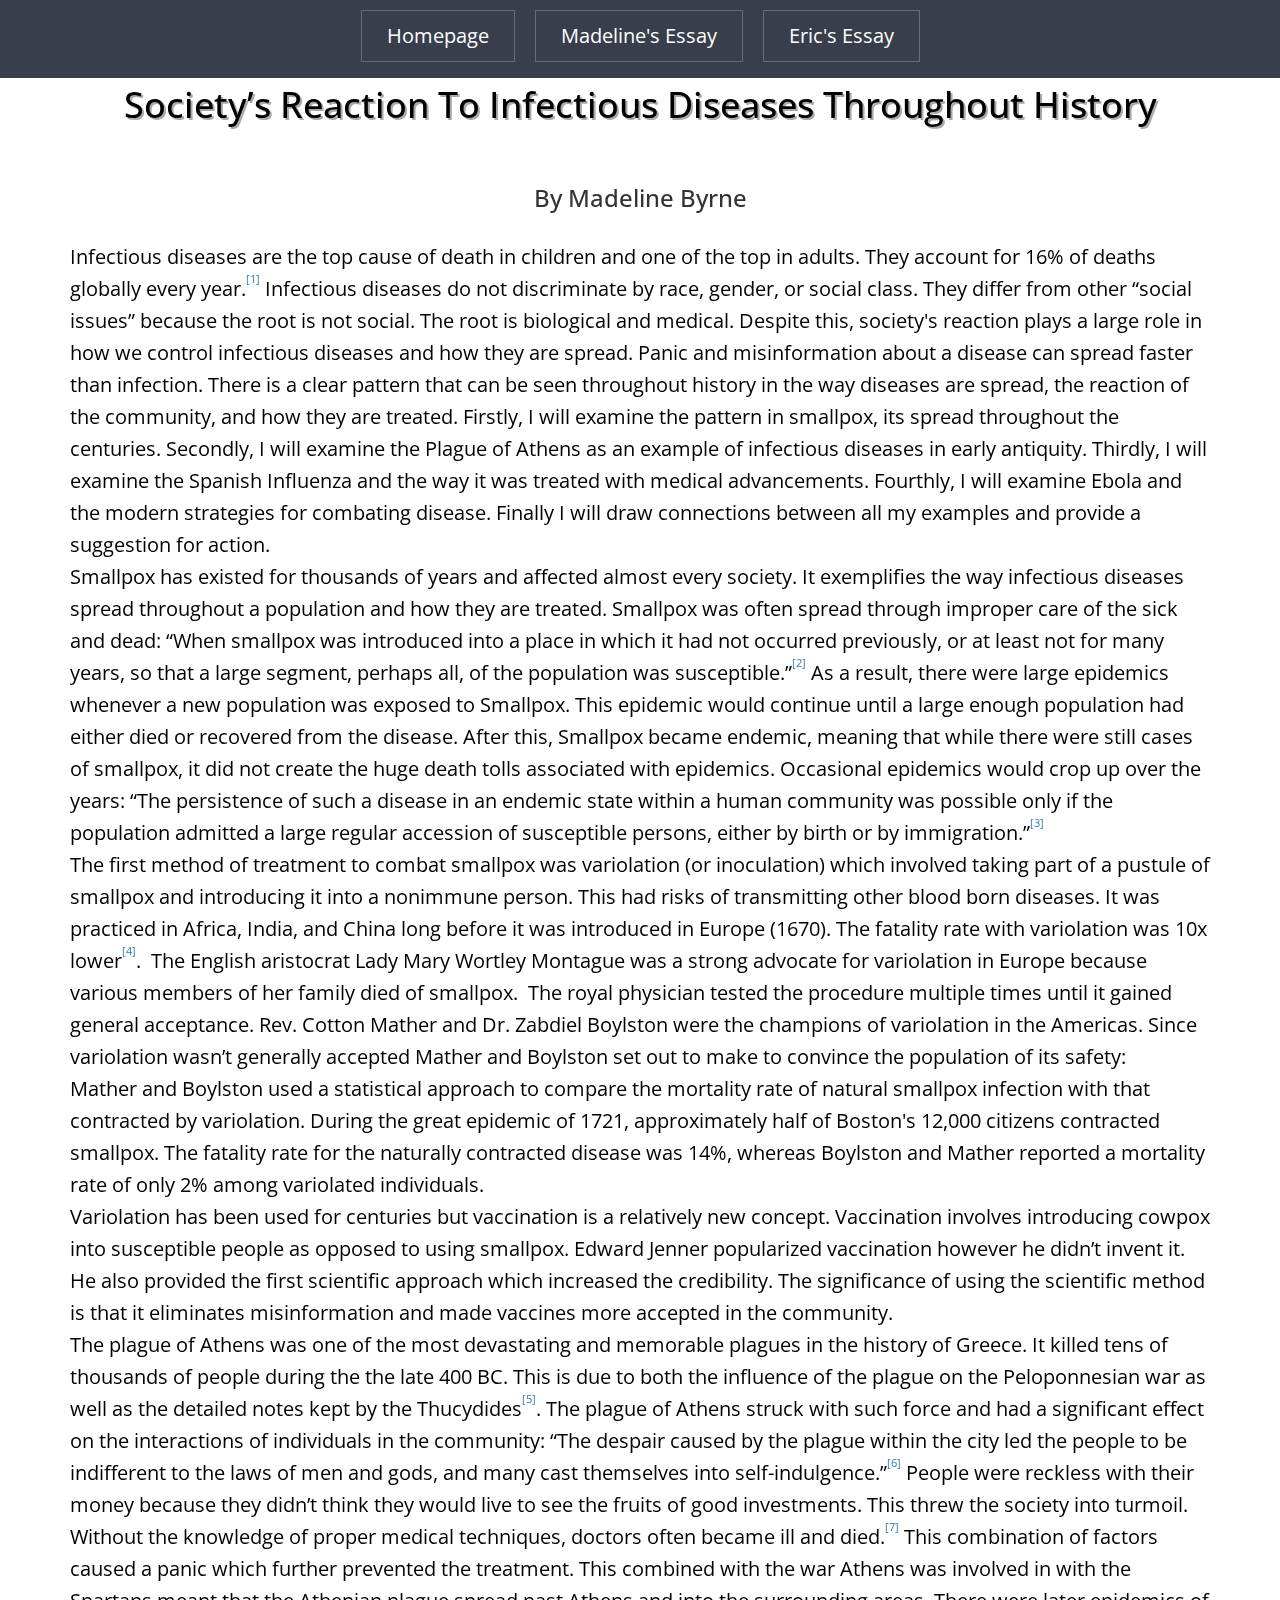
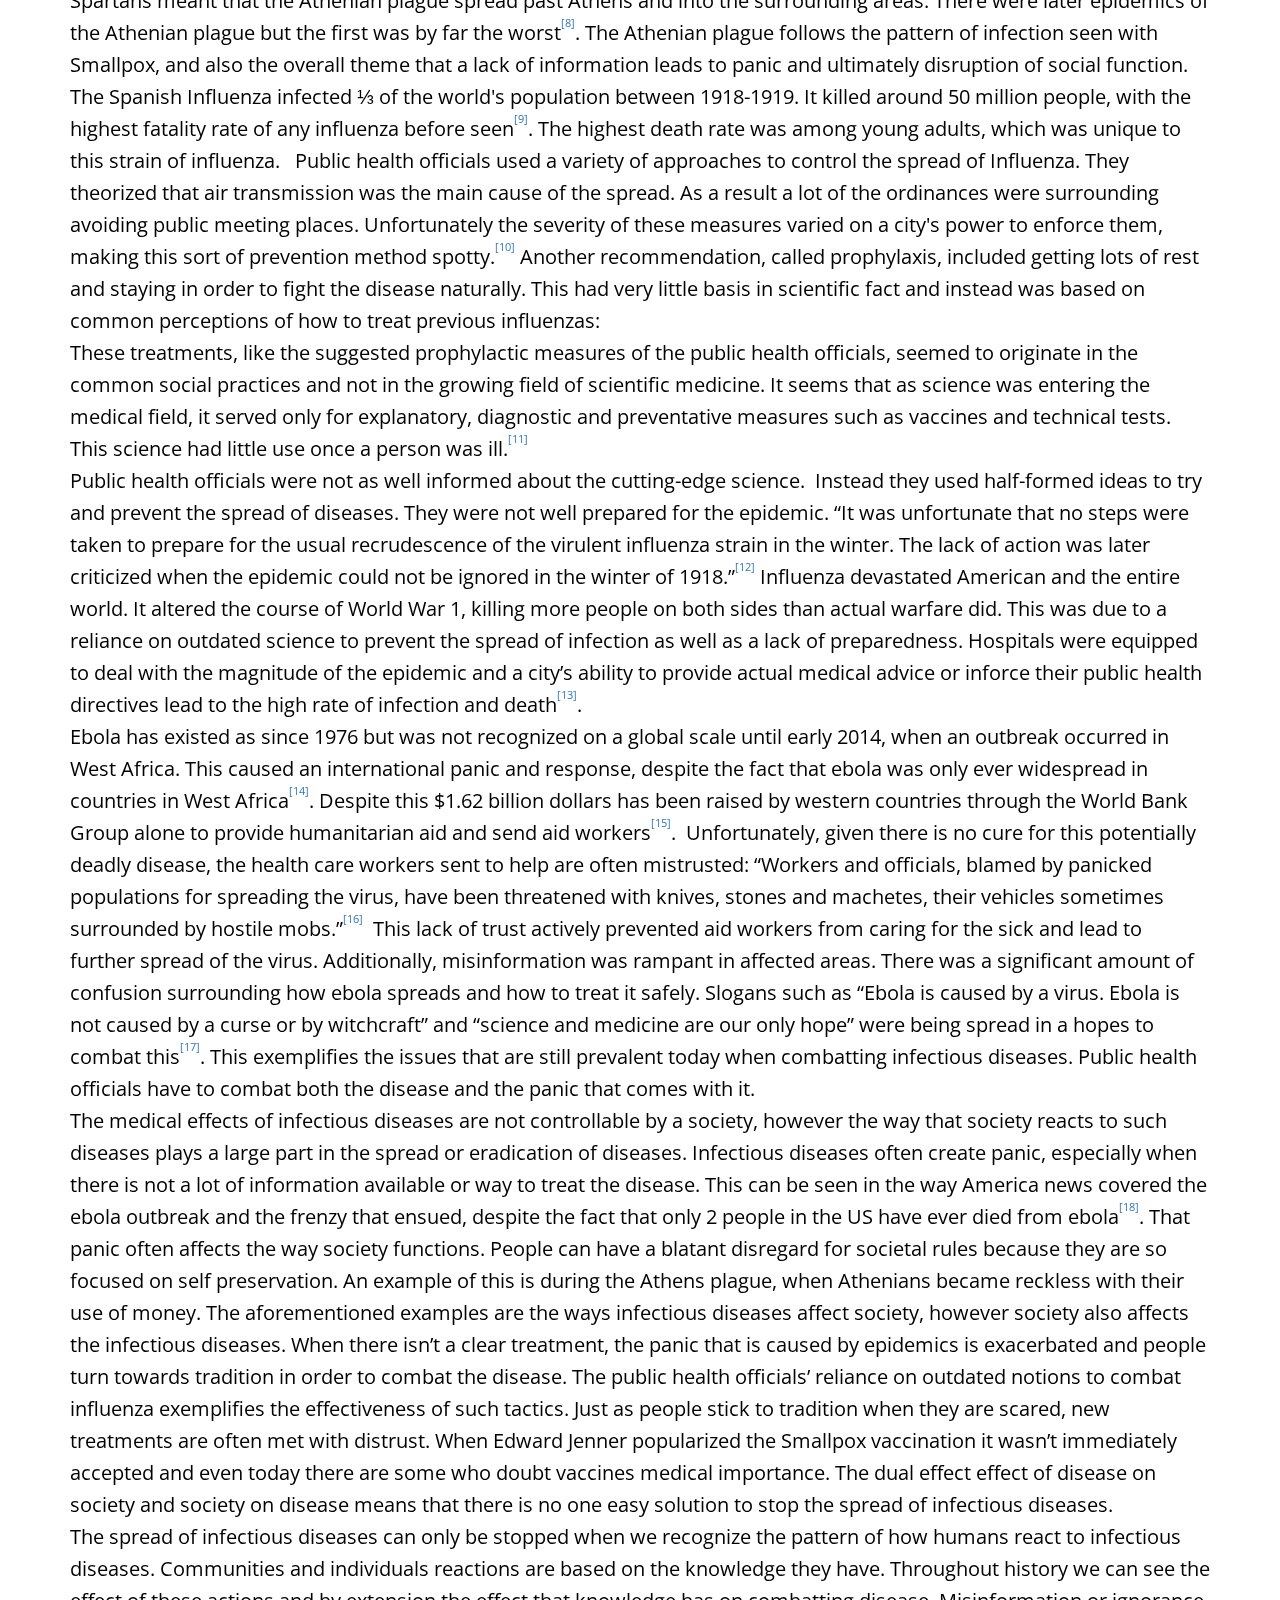
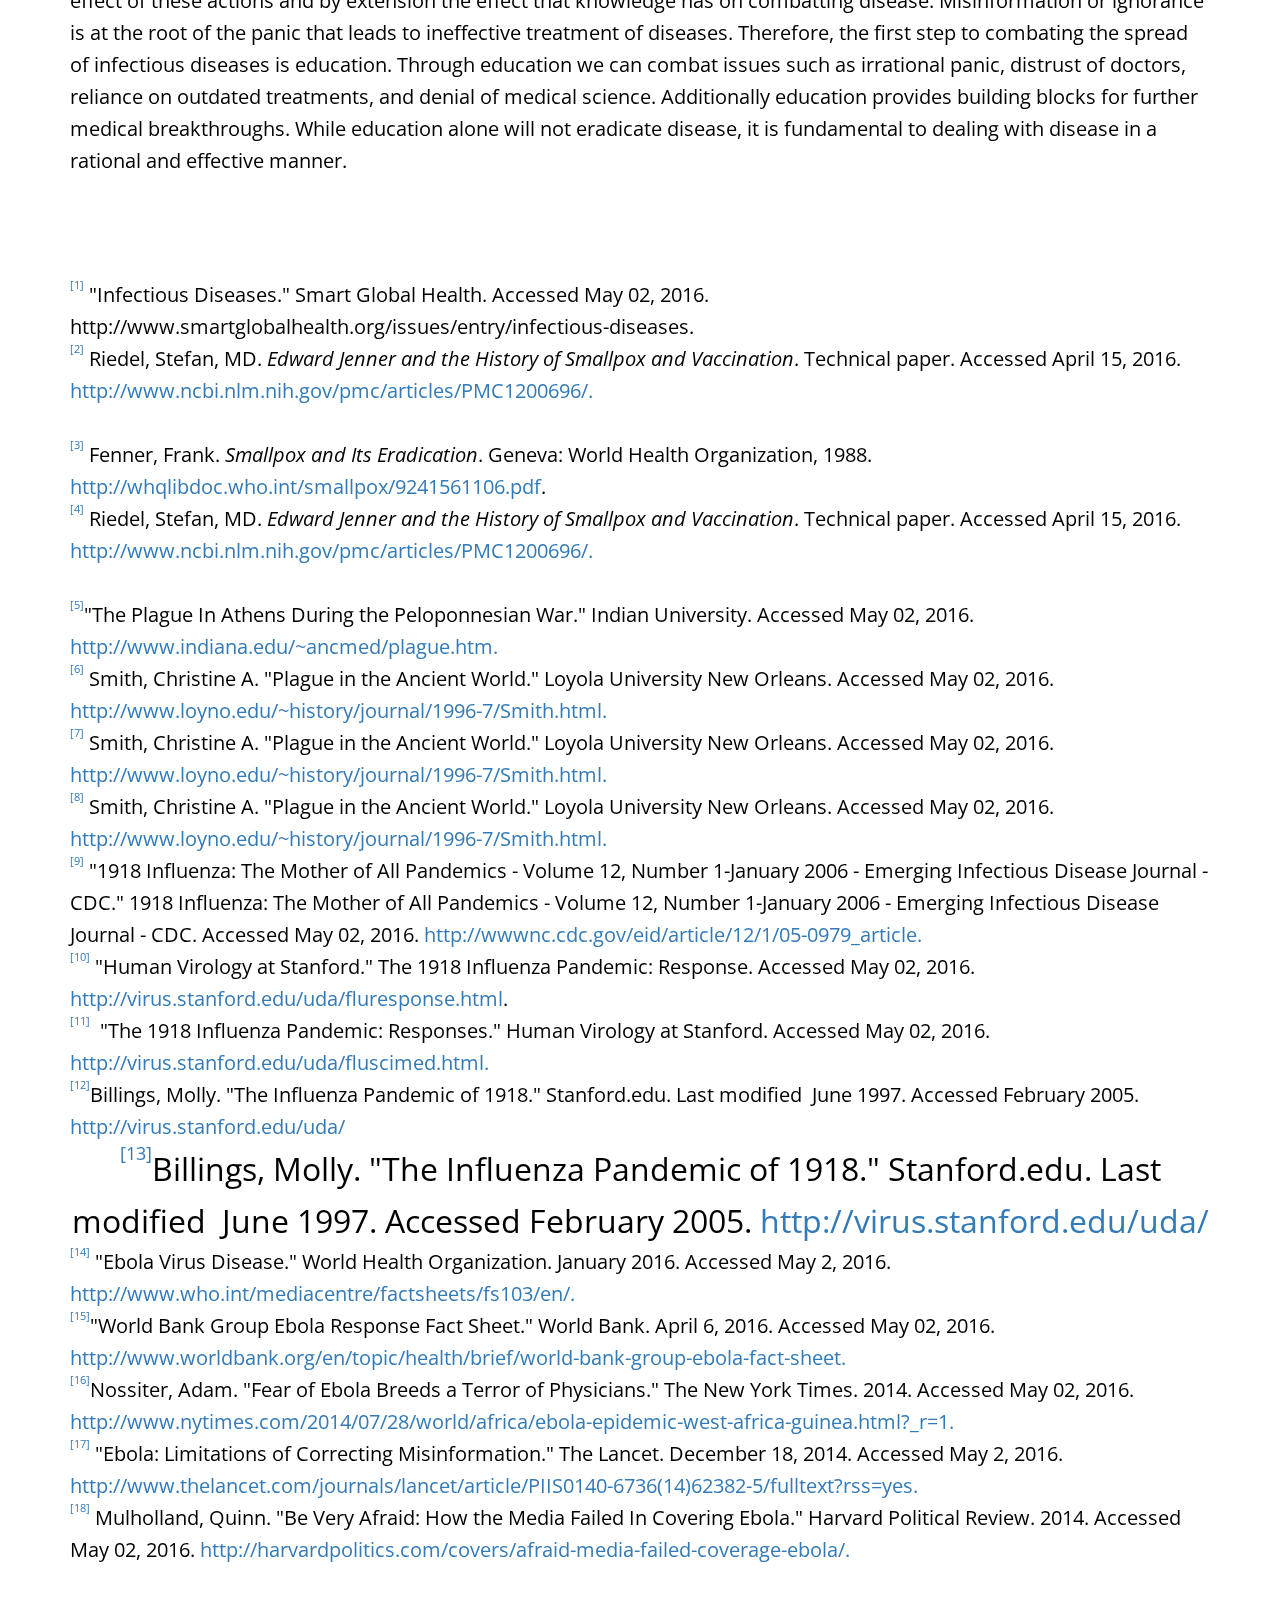
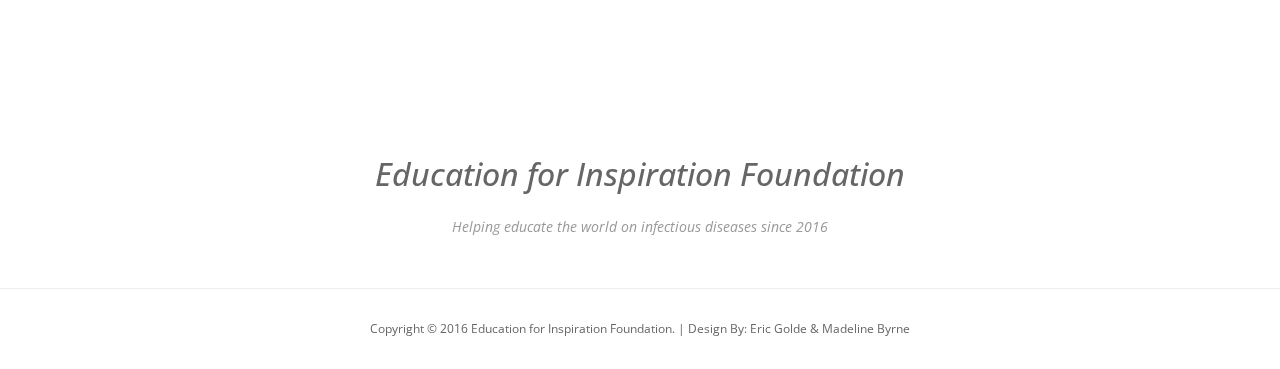
<file: essays-mb.html>
﻿<!DOCTYPE html>
<html>

<head>
    <title>Education for Inspiration Foundation Essays</title>
    <meta charset="utf-8">
    <meta name="viewport" content="width=device-width, initial-scale=1">
    <meta http-equiv="X-UA-Compatible" content="IE=edge">
    <link rel="icon" type="image/png" href="img/icon.png">
    <link href='https://fonts.googleapis.com/css?family=Open+Sans:300,400,600,700' rel='stylesheet' type='text/css'>
    <link rel="stylesheet" href="css/bootstrap.min.css">
    <link rel="stylesheet" href="css/style.css">
</head>

<body>
    <nav class="navbar navbar-inverse navbar-fixed-top">
        <div class="container">
            <div class="navbar-header">
                <button type="button" class="navbar-toggle">
                    <span class="icon-bar"></span>
                    <span class="icon-bar"></span>
                    <span class="icon-bar"></span>
                </button>
            </div>
            <div class="single-page-nav sticky-wrapper" id="tmNavbar">
                <ul class="nav navbar-nav">
                    <li><a href="index.html" class="external">Homepage</a></li>
                   
                    <li><a href="essays-mb.html" class="external">Madeline's Essay</a></li>
                    <li><a href="essays-eg.html" class="external">Eric's Essay</a></li>
                </ul>
            </div>
        </div>
    </nav>
    <div id="essay1">
        <section id="services-area" class="services-section">
            <div class="container">
                <div class="row">
                    <div class="col-sm-12 text-center inner our-service">
                        <div class="service">
                            <h1>Society&rsquo;s Reaction to Infectious Diseases Throughout History</h1>
                            <br>
                            <h3>By Madeline Byrne</h3>
                            <br>

<p style="text-align: left; font-size: 20px">Infectious diseases are the top cause of death in children and one of the top in adults. They account for 16% of deaths globally every year.<a href="#_ftn1" name="_ftnref1"><sup><sup>[1]</sup></sup></a> Infectious diseases do not discriminate by race, gender, or social class. They differ from other &ldquo;social issues&rdquo; because the root is not social. The root is biological and medical. Despite this, society's reaction plays a large role in how we control infectious diseases and how they are spread. Panic and misinformation about a disease can spread faster than infection. There is a clear pattern that can be seen throughout history in the way diseases are spread, the reaction of the community, and how they are treated. Firstly, I will examine the pattern in smallpox, its spread throughout the centuries. Secondly, I will examine the Plague of Athens as an example of infectious diseases in early antiquity. Thirdly, I will examine the Spanish Influenza and the way it was treated with medical advancements. Fourthly, I will examine Ebola and the modern strategies for combating disease. Finally I will draw connections between all my examples and provide a suggestion for action.</p>
<p style="text-align: left; font-size: 20px">Smallpox has existed for thousands of years and affected almost every society. It exemplifies the way infectious diseases spread throughout a population and how they are treated. Smallpox was often spread through improper care of the sick and dead: &ldquo;When smallpox was introduced into a place in which it had not occurred previously, or at least not for many years, so that a large segment, perhaps all, of the population was susceptible.&rdquo;<a href="#_ftn2" name="_ftnref2"><sup><sup>[2]</sup></sup></a> As a result, there were large epidemics whenever a new population was exposed to Smallpox. This epidemic would continue until a large enough population had either died or recovered from the disease. After this, Smallpox became endemic, meaning that while there were still cases of smallpox, it did not create the huge death tolls associated with epidemics. Occasional epidemics would crop up over the years: &ldquo;The persistence of such a disease in an endemic state within a human community was possible only if the population admitted a large regular accession of susceptible persons, either by birth or by immigration.&rdquo;<a href="#_ftn3" name="_ftnref3"><sup><sup>[3]</sup></sup></a></p>
<p style="text-align: left; font-size: 20px">The first method of treatment to combat smallpox was variolation (or inoculation) which involved taking part of a pustule of smallpox and introducing it into a nonimmune person. This had risks of transmitting other blood born diseases. It was practiced in Africa, India, and China long before it was introduced in Europe (1670). The fatality rate with variolation was 10x lower<a href="#_ftn4" name="_ftnref4"><sup><sup>[4]</sup></sup></a>.&nbsp; The English aristocrat Lady Mary Wortley Montague was a strong advocate for variolation in Europe because various members of her family died of smallpox.&nbsp; The royal physician tested the procedure multiple times until it gained general acceptance. Rev. Cotton Mather and Dr. Zabdiel Boylston were the champions of variolation in the Americas. Since variolation wasn&rsquo;t generally accepted Mather and Boylston set out to make to convince the population of its safety:</p>
<p style="text-align: left; font-size: 20px">Mather and Boylston used a statistical approach to compare the mortality rate of natural smallpox infection with that contracted by variolation. During the great epidemic of 1721, approximately half of Boston's 12,000 citizens contracted smallpox. The fatality rate for the naturally contracted disease was 14%, whereas Boylston and Mather reported a mortality rate of only 2% among variolated individuals.</p>
<p style="text-align: left; font-size: 20px">Variolation has been used for centuries but vaccination is a relatively new concept. Vaccination involves introducing cowpox into susceptible people as opposed to using smallpox. Edward Jenner popularized vaccination however he didn&rsquo;t invent it.&nbsp; He also provided the first scientific approach which increased the credibility. The significance of using the scientific method is that it eliminates misinformation and made vaccines more accepted in the community.</p>
<p style="text-align: left; font-size: 20px">The plague of Athens was one of the most devastating and memorable plagues in the history of Greece. It killed tens of thousands of people during the the late 400 BC. This is due to both the influence of the plague on the Peloponnesian war as well as the detailed notes kept by the Thucydides<a href="#_ftn5" name="_ftnref5"><sup><sup>[5]</sup></sup></a>. The plague of Athens struck with such force and had a significant effect on the interactions of individuals in the community: &ldquo;The despair caused by the plague within the city led the people to be indifferent to the laws of men and gods, and many cast themselves into self-indulgence.&rdquo;<a href="#_ftn6" name="_ftnref6"><sup><sup>[6]</sup></sup></a> People were reckless with their money because they didn&rsquo;t think they would live to see the fruits of good investments. This threw the society into turmoil. Without the knowledge of proper medical techniques, doctors often became ill and died.<a href="#_ftn7" name="_ftnref7"><sup><sup>[7]</sup></sup></a> This combination of factors caused a panic which further prevented the treatment. This combined with the war Athens was involved in with the Spartans meant that the Athenian plague spread past Athens and into the surrounding areas. There were later epidemics of the Athenian plague but the first was by far the worst<a href="#_ftn8" name="_ftnref8"><sup><sup>[8]</sup></sup></a>. The Athenian plague follows the pattern of infection seen with Smallpox, and also the overall theme that a lack of information leads to panic and ultimately disruption of social function.</p>
<p style="text-align: left; font-size: 20px">The Spanish Influenza infected ⅓ of the world's population between 1918-1919. It killed around 50 million people, with the highest fatality rate of any influenza before seen<a href="#_ftn9" name="_ftnref9"><sup><sup>[9]</sup></sup></a>. The highest death rate was among young adults, which was unique to this strain of influenza.&nbsp; <strong>&nbsp;</strong>Public health officials used a variety of approaches to control the spread of Influenza. They theorized that air transmission was the main cause of the spread. As a result a lot of the ordinances were surrounding avoiding public meeting places. Unfortunately the severity of these measures varied on a city's power to enforce them, making this sort of prevention method spotty.<a href="#_ftn10" name="_ftnref10"><sup><sup>[10]</sup></sup></a> Another recommendation, called prophylaxis, included getting lots of rest and staying in order to fight the disease naturally. This had very little basis in scientific fact and instead was based on common perceptions of how to treat previous influenzas:</p>
<p style="text-align: left; font-size: 20px">These treatments, like the suggested prophylactic measures of the public health officials, seemed to originate in the common social practices and not in the growing field of scientific medicine. It seems that as science was entering the medical field, it served only for explanatory, diagnostic and preventative measures such as vaccines and technical tests. This science had little use once a person was ill.<a href="#_ftn11" name="_ftnref11"><sup><sup>[11]</sup></sup></a></p>
<p style="text-align: left; font-size: 20px">Public health officials were not as well informed about the cutting-edge science.&nbsp; Instead they used half-formed ideas to try and prevent the spread of diseases. They were not well prepared for the epidemic. &ldquo;It was unfortunate that no steps were taken to prepare for the usual recrudescence of the virulent influenza strain in the winter. The lack of action was later criticized when the epidemic could not be ignored in the winter of 1918.&rdquo;<a href="#_ftn12" name="_ftnref12"><sup><sup>[12]</sup></sup></a> Influenza devastated American and the entire world. It altered the course of World War 1, killing more people on both sides than actual warfare did. This was due to a reliance on outdated science to prevent the spread of infection as well as a lack of preparedness. Hospitals were equipped to deal with the magnitude of the epidemic and a city&rsquo;s ability to provide actual medical advice or inforce their public health directives lead to the high rate of infection and death<a href="#_ftn13" name="_ftnref13"><sup><sup>[13]</sup></sup></a>.</p>
<p style="text-align: left; font-size: 20px">Ebola has existed as since 1976 but was not recognized on a global scale until early 2014, when an outbreak occurred in West Africa. This caused an international panic and response, despite the fact that ebola was only ever widespread in countries in West Africa<a href="#_ftn14" name="_ftnref14"><sup><sup>[14]</sup></sup></a>. Despite this $1.62 billion dollars has been raised by western countries through the World Bank Group alone to provide humanitarian aid and send aid workers<a href="#_ftn15" name="_ftnref15"><sup><sup>[15]</sup></sup></a>.&nbsp; Unfortunately, given there is no cure for this potentially deadly disease, the health care workers sent to help are often mistrusted: &ldquo;Workers and officials, blamed by panicked populations for spreading the virus, have been threatened with knives, stones and machetes, their vehicles sometimes surrounded by hostile mobs.&rdquo;<a href="#_ftn16" name="_ftnref16"><sup><sup>[16]</sup></sup></a>&nbsp; This lack of trust actively prevented aid workers from caring for the sick and lead to further spread of the virus. Additionally, misinformation was rampant in affected areas. There was a significant amount of confusion surrounding how ebola spreads and how to treat it safely. Slogans such as &ldquo;Ebola is caused by a virus. Ebola is not caused by a curse or by witchcraft&rdquo; and &ldquo;science and medicine are our only hope&rdquo; were being spread in a hopes to combat this<a href="#_ftn17" name="_ftnref17"><sup><sup>[17]</sup></sup></a>. This exemplifies the issues that are still prevalent today when combatting infectious diseases. Public health officials have to combat both the disease and the panic that comes with it.</p>
<p style="text-align: left; font-size: 20px">The medical effects of infectious diseases are not controllable by a society, however the way that society reacts to such diseases plays a large part in the spread or eradication of diseases. Infectious diseases often create panic, especially when there is not a lot of information available or way to treat the disease. This can be seen in the way America news covered the ebola outbreak and the frenzy that ensued, despite the fact that only 2 people in the US have ever died from ebola<a href="#_ftn18" name="_ftnref18"><sup><sup>[18]</sup></sup></a>. That panic often affects the way society functions. People can have a blatant disregard for societal rules because they are so focused on self preservation. An example of this is during the Athens plague, when Athenians became reckless with their use of money. The aforementioned examples are the ways infectious diseases affect society, however society also affects the infectious diseases. When there isn&rsquo;t a clear treatment, the panic that is caused by epidemics is exacerbated and people turn towards tradition in order to combat the disease. The public health officials&rsquo; reliance on outdated notions to combat influenza exemplifies the effectiveness of such tactics. Just as people stick to tradition when they are scared, new treatments are often met with distrust. When Edward Jenner popularized the Smallpox vaccination it wasn&rsquo;t immediately accepted and even today there are some who doubt vaccines medical importance. The dual effect effect of disease on society and society on disease means that there is no one easy solution to stop the spread of infectious diseases.</p>
<p style="text-align: left; font-size: 20px">The spread of infectious diseases can only be stopped when we recognize the pattern of how humans react to infectious diseases. Communities and individuals reactions are based on the knowledge they have. Throughout history we can see the effect of these actions and by extension the effect that knowledge has on combatting disease. Misinformation or ignorance is at the root of the panic that leads to ineffective treatment of diseases. Therefore, the first step to combating the spread of infectious diseases is education. Through education we can combat issues such as irrational panic, distrust of doctors, reliance on outdated treatments, and denial of medical science. Additionally education provides building blocks for further medical breakthroughs. While education alone will not eradicate disease, it is fundamental to dealing with disease in a rational and effective manner.</p>
<p>&nbsp;</p>
<p>&nbsp;</p>
<p style="text-align: left; font-size: 20px"><a href="#_ftnref1" name="_ftn1"><sup><sup>[1]</sup></sup></a> "Infectious Diseases." Smart Global Health. Accessed May 02, 2016. http://www.smartglobalhealth.org/issues/entry/infectious-diseases.</p>
<p style="text-align: left; font-size: 20px"><a href="#_ftnref2" name="_ftn2"><sup><sup>[2]</sup></sup></a> Riedel, Stefan, MD. <em>Edward Jenner and the History of Smallpox and Vaccination</em>. Technical paper. Accessed April 15, 2016. <a href="http://www.ncbi.nlm.nih.gov/pmc/articles/PMC1200696/">http://www.ncbi.nlm.nih.gov/pmc/articles/PMC1200696/.</a></p>
<p style="text-align: left; font-size: 20px">&nbsp;</p>
<p style="text-align: left; font-size: 20px"><a href="#_ftnref3" name="_ftn3"><sup><sup>[3]</sup></sup></a> Fenner, Frank. <em>Smallpox and Its Eradication</em>. Geneva: World Health Organization, 1988. <a href="http://whqlibdoc.who.int/smallpox/9241561106.pdf">http://whqlibdoc.who.int/smallpox/9241561106.pdf</a>.</p>
<p style="text-align: left; font-size: 20px"><a href="#_ftnref4" name="_ftn4"><sup><sup>[4]</sup></sup></a> Riedel, Stefan, MD. <em>Edward Jenner and the History of Smallpox and Vaccination</em>. Technical paper. Accessed April 15, 2016. <a href="http://www.ncbi.nlm.nih.gov/pmc/articles/PMC1200696/">http://www.ncbi.nlm.nih.gov/pmc/articles/PMC1200696/.</a></p>
<p style="text-align: left; font-size: 20px">&nbsp;</p>
<p style="text-align: left; font-size: 20px"><a href="#_ftnref5" name="_ftn5"><sup><sup>[5]</sup></sup></a>"The Plague In Athens During the Peloponnesian War." Indian University. Accessed May 02, 2016. <a href="http://www.indiana.edu/~ancmed/plague.htm.">http://www.indiana.edu/~ancmed/plague.htm.</a></p>
<p style="text-align: left; font-size: 20px"><a href="#_ftnref6" name="_ftn6"><sup><sup>[6]</sup></sup></a> Smith, Christine A. "Plague in the Ancient World." Loyola University New Orleans. Accessed May 02, 2016. <a href="http://www.loyno.edu/~history/journal/1996-7/Smith.html.">http://www.loyno.edu/~history/journal/1996-7/Smith.html.</a></p>
<p style="text-align: left; font-size: 20px"><a href="#_ftnref7" name="_ftn7"><sup><sup>[7]</sup></sup></a> Smith, Christine A. "Plague in the Ancient World." Loyola University New Orleans. Accessed May 02, 2016. <a href="http://www.loyno.edu/~history/journal/1996-7/Smith.html.">http://www.loyno.edu/~history/journal/1996-7/Smith.html.</a></p>
<p style="text-align: left; font-size: 20px"><a href="#_ftnref8" name="_ftn8"><sup><sup>[8]</sup></sup></a> Smith, Christine A. "Plague in the Ancient World." Loyola University New Orleans. Accessed May 02, 2016. <a href="http://www.loyno.edu/~history/journal/1996-7/Smith.html.">http://www.loyno.edu/~history/journal/1996-7/Smith.html.</a></p>
<p style="text-align: left; font-size: 20px"><a href="#_ftnref9" name="_ftn9"><sup><sup>[9]</sup></sup></a> "1918 Influenza: The Mother of All Pandemics - Volume 12, Number 1-January 2006 - Emerging Infectious Disease Journal - CDC." 1918 Influenza: The Mother of All Pandemics - Volume 12, Number 1-January 2006 - Emerging Infectious Disease Journal - CDC. Accessed May 02, 2016. <a href="http://wwwnc.cdc.gov/eid/article/12/1/05-0979_article.">http://wwwnc.cdc.gov/eid/article/12/1/05-0979_article.</a></p>
<p style="text-align: left; font-size: 20px"><a href="#_ftnref10" name="_ftn10"><sup><sup>[10]</sup></sup></a> "Human Virology at Stanford." The 1918 Influenza Pandemic: Response. Accessed May 02, 2016. <a href="http://virus.stanford.edu/uda/fluresponse.html">http://virus.stanford.edu/uda/fluresponse.html</a>.</p>
<p style="text-align: left; font-size: 20px"><a href="#_ftnref11" name="_ftn11"><sup><sup>[11]</sup></sup></a>&nbsp; "The 1918 Influenza Pandemic: Responses." Human Virology at Stanford. Accessed May 02, 2016. <a href="http://virus.stanford.edu/uda/fluscimed.html.">http://virus.stanford.edu/uda/fluscimed.html.</a></p>
<p style="text-align: left; font-size: 20px"><a href="#_ftnref12" name="_ftn12"><sup><sup>[12]</sup></sup></a>Billings, Molly. "The Influenza Pandemic of 1918." Stanford.edu. Last modified&nbsp; June 1997. Accessed February 2005. <a href="http://virus.stanford.edu/uda/">http://virus.stanford.edu/uda/</a></p>
<p><a href="#_ftnref13" name="_ftn13"><sup><sup>[13]</sup></sup></a>Billings, Molly. "The Influenza Pandemic of 1918." Stanford.edu. Last modified&nbsp; June 1997. Accessed February 2005. <a href="http://virus.stanford.edu/uda/">http://virus.stanford.edu/uda/</a></p>
<p style="text-align: left; font-size: 20px"><a href="#_ftnref14" name="_ftn14"><sup><sup>[14]</sup></sup></a> "Ebola Virus Disease." World Health Organization. January 2016. Accessed May 2, 2016. <a href="http://www.who.int/mediacentre/factsheets/fs103/en/">http://www.who.int/mediacentre/factsheets/fs103/en/.</a></p>
<p style="text-align: left; font-size: 20px"><a href="#_ftnref15" name="_ftn15"><sup><sup>[15]</sup></sup></a>"World Bank Group Ebola Response Fact Sheet." World Bank. April 6, 2016. Accessed May 02, 2016. <a href="http://www.worldbank.org/en/topic/health/brief/world-bank-group-ebola-fact-sheet.">http://www.worldbank.org/en/topic/health/brief/world-bank-group-ebola-fact-sheet.</a></p>
<p style="text-align: left; font-size: 20px"><a href="#_ftnref16" name="_ftn16"><sup><sup>[16]</sup></sup></a>Nossiter, Adam. "Fear of Ebola Breeds a Terror of Physicians." The New York Times. 2014. Accessed May 02, 2016. <a href="http://www.nytimes.com/2014/07/28/world/africa/ebola-epidemic-west-africa-guinea.html?_r=1.">http://www.nytimes.com/2014/07/28/world/africa/ebola-epidemic-west-africa-guinea.html?_r=1.</a></p>
<p style="text-align: left; font-size: 20px"><a href="#_ftnref17" name="_ftn17"><sup><sup>[17]</sup></sup></a> "Ebola: Limitations of Correcting Misinformation." The Lancet. December 18, 2014. Accessed May 2, 2016. <a href="http://www.thelancet.com/journals/lancet/article/PIIS0140-6736(14)62382-5/fulltext?rss=yes.">http://www.thelancet.com/journals/lancet/article/PIIS0140-6736(14)62382-5/fulltext?rss=yes.</a></p>
<p style="text-align: left; font-size: 20px"><a href="#_ftnref18" name="_ftn18"><sup><sup>[18]</sup></sup></a> Mulholland, Quinn. "Be Very Afraid: How the Media Failed In Covering Ebola." Harvard Political Review. 2014. Accessed May 02, 2016.<a href="http://harvardpolitics.com/covers/afraid-media-failed-coverage-ebola/"> http://harvardpolitics.com/covers/afraid-media-failed-coverage-ebola/.</a></p>
                        </div>
                    </div>
                </div>
            </div>
        </section>
        <div id="placeholder">
            <section id="feature-area" class="about-section">
                <!-- this is just a place holder. just puts a white line to seperate the 2 paralax images -->
            </section>
        </div>
        <footer id="footer-area">
            <div class="container">
                <div class="row text-center">
                    <div class="col-sm-12">
                        <div class="footer-content">
                            <h1>Education for Inspiration Foundation</h1>
                            <p>Helping educate the world on infectious diseases since 2016</p>
                        </div>
                    </div>
                </div>
            </div>
            <hr>
            <div class="container">
                <div class="row">
                    <div class="col-sm-12 text-center">
                        <p class="copy">Copyright © 2016 Education for Inspiration Foundation. | Design By: Eric Golde & Madeline Byrne</p>
                    </div>
                </div>
            </div>
        </footer>
        <script src="js/jquery-1.11.2.min.js"></script>
        <script src="js/jquery.scrollUp.min.js"></script>
        <!-- https://github.com/markgoodyear/scrollup -->
        <script src="js/jquery.singlePageNav.min.js"></script>
        <!-- https://github.com/ChrisWojcik/single-page-nav -->
        <script src="js/parallax.js-1.3.1/parallax.js"></script>
        <!-- http://pixelcog.github.io/parallax.js/ -->
        <script>
        // HTML document is loaded. DOM is ready.
        $(function() {

            // Parallax
            $('.intro-section').parallax({
                imageSrc: 'img/bg-1.jpg',
                speed: 0.2
            });
            $('.services-section').parallax({
                imageSrc: 'img/bg-2.jpg',
                speed: 0.2
            });
            $('.contact-section').parallax({
                imageSrc: 'img/bg-3.jpg',
                speed: 0.2
            });

            // jQuery Scroll Up / Back To Top Image
            $.scrollUp({
                scrollName: 'scrollUp', // Element ID
                scrollDistance: 300, // Distance from top/bottom before showing element (px)
                scrollFrom: 'top', // 'top' or 'bottom'
                scrollSpeed: 1000, // Speed back to top (ms)
                easingType: 'linear', // Scroll to top easing (see http://easings.net/)
                animation: 'fade', // Fade, slide, none
                animationSpeed: 300, // Animation speed (ms)                
                scrollText: '', // Text for element, can contain HTML               
                scrollImg: true // Set true to use image                
            });

            // ScrollUp Placement
            $(window).on('scroll', function() {

                // If the height of the document less the height of the document is the same as the
                // distance the window has scrolled from the top...
                if ($(document).height() - $(window).height() === $(window).scrollTop()) {

                    // Adjust the scrollUp image so that it's a few pixels above the footer
                    $('#scrollUp').css('bottom', '80px');

                } else {
                    // Otherwise, leave set it to its default value.
                    $('#scrollUp').css('bottom', '30px');
                }
            });

            $('.single-page-nav').singlePageNav({
                offset: $('.single-page-nav').outerHeight(),
                speed: 1500,
                filter: ':not(.external)',
                updateHash: true
            });

            $('.navbar-toggle').click(function() {
                $('.single-page-nav').toggleClass('show');
            });

            $('.single-page-nav a').click(function() {
                $('.single-page-nav').removeClass('show');
            });

        });
        </script>
</body>

</html>
</file>
<file: css/style.css>
/*

iframe {
  display: block;
  border: 0;
  position: absolute; 
  width: 100%; 
  height: 100%; 
}

*/

body,
h1,
h2,
h3,
h4,
h5,
h6,
.h1,
.h2,
.h3,
.h4,
.h5,
.h6 {
    font-family: "Open Sans", Helvetica, Arial, sans-serif!important;
}

body {
    overflow-x: hidden;
}

h5 {
    text-align: left;
    font-size: 22px;
    line-height: 2em;
}

img {
    max-width: 100%;
    height: auto;
    border: none;
}

h1 {
    font-size: 36px;
}

h2 {
    font-size: 20px;
    font-weight: 700;
}

p {
    font-size: 14px;
    line-height: 1.6em;
    margin: 0;
}

a:hover {
    text-decoration: none;
}


/* Start Main Menu */

header {
    /*background-image: url("../img/bg-1.jpg");
  background-position: center center;
  background-repeat: no-repeat;
  background-size: cover;*/
    padding: 235px 0;
    /*margin-bottom: 60px;*/
    /*background-attachment: fixed;*/
    /*background-size: 100% 100%;*/
}

ul#menu {
    background: #40475A none repeat scroll 0 0;
    padding: 6px;
    position: fixed;
    text-shadow: 0 1px 1px rgba(0, 0, 0, 0.2);
    width: 100%;
    z-index: 999;
}

.main-menu {
    margin-top: -234px;
}

.main-menu ul {}

.main-menu ul li {
    display: inline-block;
    padding: 10px;
}

.main-menu ul li a {
    background: #383E4C none repeat scroll 0 0;
    border: 1px solid #646d7c;
    color: #fff;
    font-size: 20px;
    padding: 5px 20px;
    text-decoration: none;
    text-transform: capitalize;
}


/*.main-menu ul li.active a,*/

.main-menu ul li a:focus,
.main-menu ul li a:hover {
    background: #49505F;
}

.header-content h1 {
    color: #ED6901; /*#FFF*/
    font-size: 70px;
    text-transform: uppercase;
    text-shadow: 2px 2px #000;
}

.header-content h4 {
    color: #2B5266; /*#FFF*/
    font-size: 25px;
    text-shadow: 1px 1px #333;
}

.single-page-nav {
    text-align: center;
}


/* End Header CSS */


/* Start Feature CSS */

.green-text {
    color: #178A27;
}

.blue-text {
    color: #1686C1;
}

.gray-text {
    color: #1686C1;
}

.green-btn {
    background: #178A27;
}

.green-btn:hover {
    background: #449D44;
}

.blue-btn {
    background: #1686C1;
}

.blue-btn:hover {
    background: #31B0D5;
}

.red-btn {
    background: #852406;
}

.red-btn:hover {
    background: #C9302C;
}

.feature-content {
    background: #F2F2F2;
    padding-bottom: 40px;
}

.feature-content-title {
    padding: 0 20px;
    text-align: left;
}

.feature-content-description {
    padding: 0 20px 35px;
    text-align: left;
    color: #333333;
    margin-top: 15px;
}

.feature-content-link {
    border-radius: 5px;
    color: #fff;
    font-size: 18px;
    padding: 10px 30px;
    text-decoration: none;
    text-transform: capitalize;
    -webkit-transition: all 0.3s ease;
    transition: all 0.3s ease;
}

.feature-content-link:hover,
.feature-content-link:link,
.feature-content-link:visited {
    color: white;
    text-decoration: none;
}


/* End Feature CSS */


/* Start Blog CSS */

#blog-area {
    margin: 60px 0px;
}

.blog-content {
    background: #F2F2F2;
    padding-bottom: 25px;
    max-width: 555px;
    margin: 0 auto;
}

.blog-content h2 {
    color: #666666;
    text-transform: capitalize;
}

.blog-content p {
    padding: 27px;
    text-align: left;
    color: #333333;
}

.blog-content span {
    margin-left: 225px;
}

.blog-content span a {
    background: #fff none repeat scroll 0 0;
    border: 1px solid #ccc;
    border-radius: 10px;
    color: #666666;
    font-size: 18px;
    padding: 10px 30px;
    text-decoration: none;
    text-transform: capitalize;
}

.blog-content span a:hover {
    background: #E6E6E6 none repeat scroll 0 0;
}

.blog-content > p#blofr {
    padding: 8px;
}


/* End Blog CSS */


/* Start Services CSS */

div#service-area-main {
    float: left;
    width: 100%;
    margin-top: -200px;
}

.our-service {
    margin: 65px 0px 85px;
}


/*section#services-area {
  background-image: url("../img/bg-2.jpg");
  background-position: center center;
  background-size: cover;
  background-attachment: fixed;
  background-repeat: no-repeat;
}*/

.service h1 {
    color: #000;
    text-transform: capitalize;
    text-shadow: 2px 2px #aaa;
    margin-bottom: 20px;
}

.service > p {
    color: #000;
    font-size: 32px;
}


/* End Services CSS */


/* Start Testimornial CSS */

#testimornial-area {
    margin: 60px 0;
}

h2 {
    color: #666666;
}

.testimonial-content {
    background-color: #f2f2f2;
    height: 300px;
    max-width: 300px;
    margin: 20px;
}

.testimonial-content p {
    padding: 10px 20px;
    text-align: left;
}

.content-link {
    background: #fff none repeat scroll 0 0;
    border: 1px solid #cdcdcd;
    border-radius: 10px;
    color: #666;
    display: inline-block;
    font-size: 18px;
    padding: 10px 30px;
    text-decoration: none;
    text-transform: capitalize;
    margin-top: 15px;
    -webkit-transition: all 0.3s ease;
    transition: all 0.3s ease;
}

.content-link:hover,
.content-link:focus {
    background: #E6E6E6 none repeat scroll 0 0;
}


/* End Testimornial CSS */


/* Start Contact CSS */


/*section#contact-area {
  background-image: url("../img/bg-3.jpg");
  background-position: center center;
  background-size: cover;  
  background-attachment: fixed; 
}*/

.contact-content h1 {
    color: #fff;
    text-transform: capitalize;
    margin-bottom: 30px;
    text-shadow: 2px 2px #333;
}

.contact-content p {
    background: rgba(242, 242, 242, 0.4) none repeat scroll 0 0;
    border-radius: 5px;
    color: #000;
    font-size: 16px;
    margin-bottom: 20px;
    padding: 20px 15px;
}

.contact-form-left {
    padding-left: 0;
}

.contact-form-right {
    padding-right: 0;
}

input {
    margin-bottom: 15px;
}

.form-control {
    border: none;
    background: rgba(242, 242, 242, 0.4);
}

#comment.form-control {}

.form-group button {
    background: #262628 none repeat scroll 0 0;
    color: #fff;
    margin-top: 20px;
    padding: 10px 30px;
    font-size: 18px;
    border-radius: 10px;
    -webkit-transition: all 0.3s ease;
    transition: all 0.3s ease;
}


/* End Contact CSS */


/* Start Footer CSS */

.footer-content h1 {
    color: #666;
    font-size: 32px;
    font-style: italic;
    margin-bottom: 25px;
    margin-top: 35px;
}

.footer-content p {
    color: #999;
    font-style: italic;
    margin-bottom: 30px;
}

.copy {
    color: #666;
    font-size: 12px;
    margin-bottom: 30px;
    margin-top: 10px;
}


/* Slick Nav CSS */

.slicknav_menu {
    display: none;
}

.slicknav_nav a {
    text-transform: capitalize;
}

.slicknav_menu {
    background: #40475a none repeat scroll 0 0;
}


/* Scrool To top */


/* Image style */

#scrollUp {
    background-image: url("../img/top.png");
    bottom: 20px;
    right: 20px;
    width: 38px;
    /* Width of image */
    height: 38px;
    /* Height of image */
}


/* End Scroll To top */

.about-section {
    height: 100%;
    padding-top: 70px;
}

.services-section {
    height: 100%;
    /* padding-top: 150px;*/
}

.tm-box {
    background-color: #F2F2F2;
    max-width: 1140px;
    width: 100%;
}

.tm-box-description {
    padding: 30px;
}

.tm-box-p {
    margin-bottom: 10px;
}

.tm-box-p:last-child {
    margin-bottom: 0;
}

.contact-section {
    height: 100%;
    padding-top: 80px;
    padding-bottom: 60px;
}

.form-control {
    color: #000;
}

.contact-section .container {
    max-width: 750px;
}


/*https://css-tricks.com/snippets/css/style-placeholder-text/*/

.form-control::-webkit-input-placeholder {
    color: black;
}

.form-control:-moz-placeholder {
    /* Firefox 18- */
    color: black;
}

.form-control::-moz-placeholder {
    /* Firefox 19+ */
    color: black;
}

.form-control:-ms-input-placeholder {
    color: black;
}


/*************navigation******************/

.navbar-inverse {
    background-color: #383E4C;
    border-color: #383E4C;
}

.navbar-nav>li {
    display: inline-block;
    padding: 10px;
}

.navbar-inverse .navbar-nav>li>a {
    background: #383E4C none repeat scroll 0 0;
    border: 1px solid #646d7c;
    color: #fff;
    font-size: 20px;
    padding: 15px 25px;
    text-decoration: none;
    text-transform: capitalize;
    -webkit-transition: all 0.3s ease;
    transition: all 0.3s ease;
}

.navbar-inverse .navbar-nav > li > a.current,
.navbar-inverse .navbar-nav > li > a:hover {
    background: #49505F;
}

.navbar .navbar-nav {
    display: inline-block;
    float: none;
}

.navbar .navbar-collapse {
    text-align: center;
}


/* Media Queries
----------------------*/

@media only screen and (min-width: 992px) and (max-width: 1199px) {
    .blog-content > p#blofr {
        padding: 18px;
    }
    .contact-content p {
        font-size: 15px;
    }
}


/*    Tablet Layout: 768px. */

@media only screen and (min-width: 768px) and (max-width: 991px) {
    .blog-content p {
        margin-bottom: 21px;
        padding: 27px;
    }
    .blog-content span {
        margin-left: 0;
    }
    .service > p {
        font-size: 18px;
    }
    .contact-content p {
        font-size: 18px;
        padding: 15px 0;
    }
    .navbar-nav > li {
        padding: 6px;
    }
    .navbar-inverse .navbar-nav > li > a {
        font-size: 16px;
    }
}

@media only screen and (max-width: 1024px) {
    header,
    section#services-area,
    section#contact-area {
        background-attachment: scroll;
    }
}

@media only screen and (max-width: 767px) {
    header {
        height: 75vh;
        padding: 0 15px;
        display: -webkit-flex;
        display: -ms-flexbox;
        display: -webkit-box;
        display: flex;
        -webkit-align-items: center;
        -ms-flex-align: center;
        -webkit-box-align: center;
        align-items: center;
        -webkit-box-pack: center;
        -webkit-justify-content: center;
        -ms-flex-pack: center;
        justify-content: center;
    }
    ul#menu {
        display: none;
    }
    .slicknav_menu {
        display: block;
        position: fixed;
        width: 100%;
        z-index: 999;
        background: none;
    }
    .header-content h1 {
        font-size: 55px;
    }
    .feature-content {
        max-width: 360px;
        margin: 0 auto 30px;
    }
    .feature-content-title,
    .feature-content-description {
        text-align: center;
    }
    .blog-content {
        margin-bottom: 30px;
    }
    .blog-content p {
        text-align: center;
    }
    .blog-content span {
        margin-left: 0;
    }
    .testimornial-content p {
        text-align: center;
    }
     .section5 p {
        text-align: center;
    }
    .footer-content h4 {
        font-size: 16px;
    }
    .navbar-nav>li {
        display: block;
    }
    .navbar-inverse {
        background: none;
        border: none;
    }
    .navbar-inverse .navbar-toggle {
        background-color: #333;
    }
    .navbar-inverse .navbar-collapse,
    .navbar-inverse .navbar-form {
        background-color: #49505F;
    }
    .navbar .navbar-nav {
        width: 100%;
        margin: 0;
    }
    .navbar-collapse {
        padding-right: 0px;
        padding-left: 0px;
    }
    .navbar-nav>li {
        width: 100%;
        border-bottom: 1px solid #999;
        padding: 0px;
    }
    .navbar-nav>li:last-child {
        border-bottom: none;
    }
    .navbar-inverse .navbar-nav>li>a {
        background: none;
        border: none;
        width: 100%;
        padding: 10px 0px;
    }
    .navbar-inverse .navbar-nav>li>a:focus,
    .navbar-inverse .navbar-nav>li>a:hover {
        background-color: #383E4C;
    }
    .navbar-inverse .navbar-nav>.active>a,
    .navbar-inverse .navbar-nav>.active>a:focus,
    .navbar-inverse .navbar-nav>.active>a:hover {
        background: #383E4C;
    }
    .navbar-inverse .navbar-nav > li > a {
        font-size: 16px;
    }
    .container {
        margin-left: 0;
        margin-right: 0;
    }
    .single-page-nav {
        background-color: #383E4C;
        max-height: 0;
        -webkit-transition: max-height 0.8s;
        transition: max-height 0.8s;
        overflow: hidden;
    }
    /*http://css3.bradshawenterprises.com/animating_height/*/
    .single-page-nav.show {
        max-height: 250px;
        overflow: auto;
    }
    .contact-form-left {
        padding-right: 0;
    }
    .contact-form-right {
        padding-left: 0;
    }
}


/*    Wide Mobile Layout: 480px. */

@media only screen and (min-width: 480px) and (max-width: 767px) {
    .header-content h1 {
        font-size: 70px;
        color: red;
    }
}

@media only screen and (max-width: 520px) {
    .col-xxs-12 {
        width: 100%;
    }
}

@media only screen and (max-width: 480px) {
    header {
        height: 50vh;
    }
}
</file>
